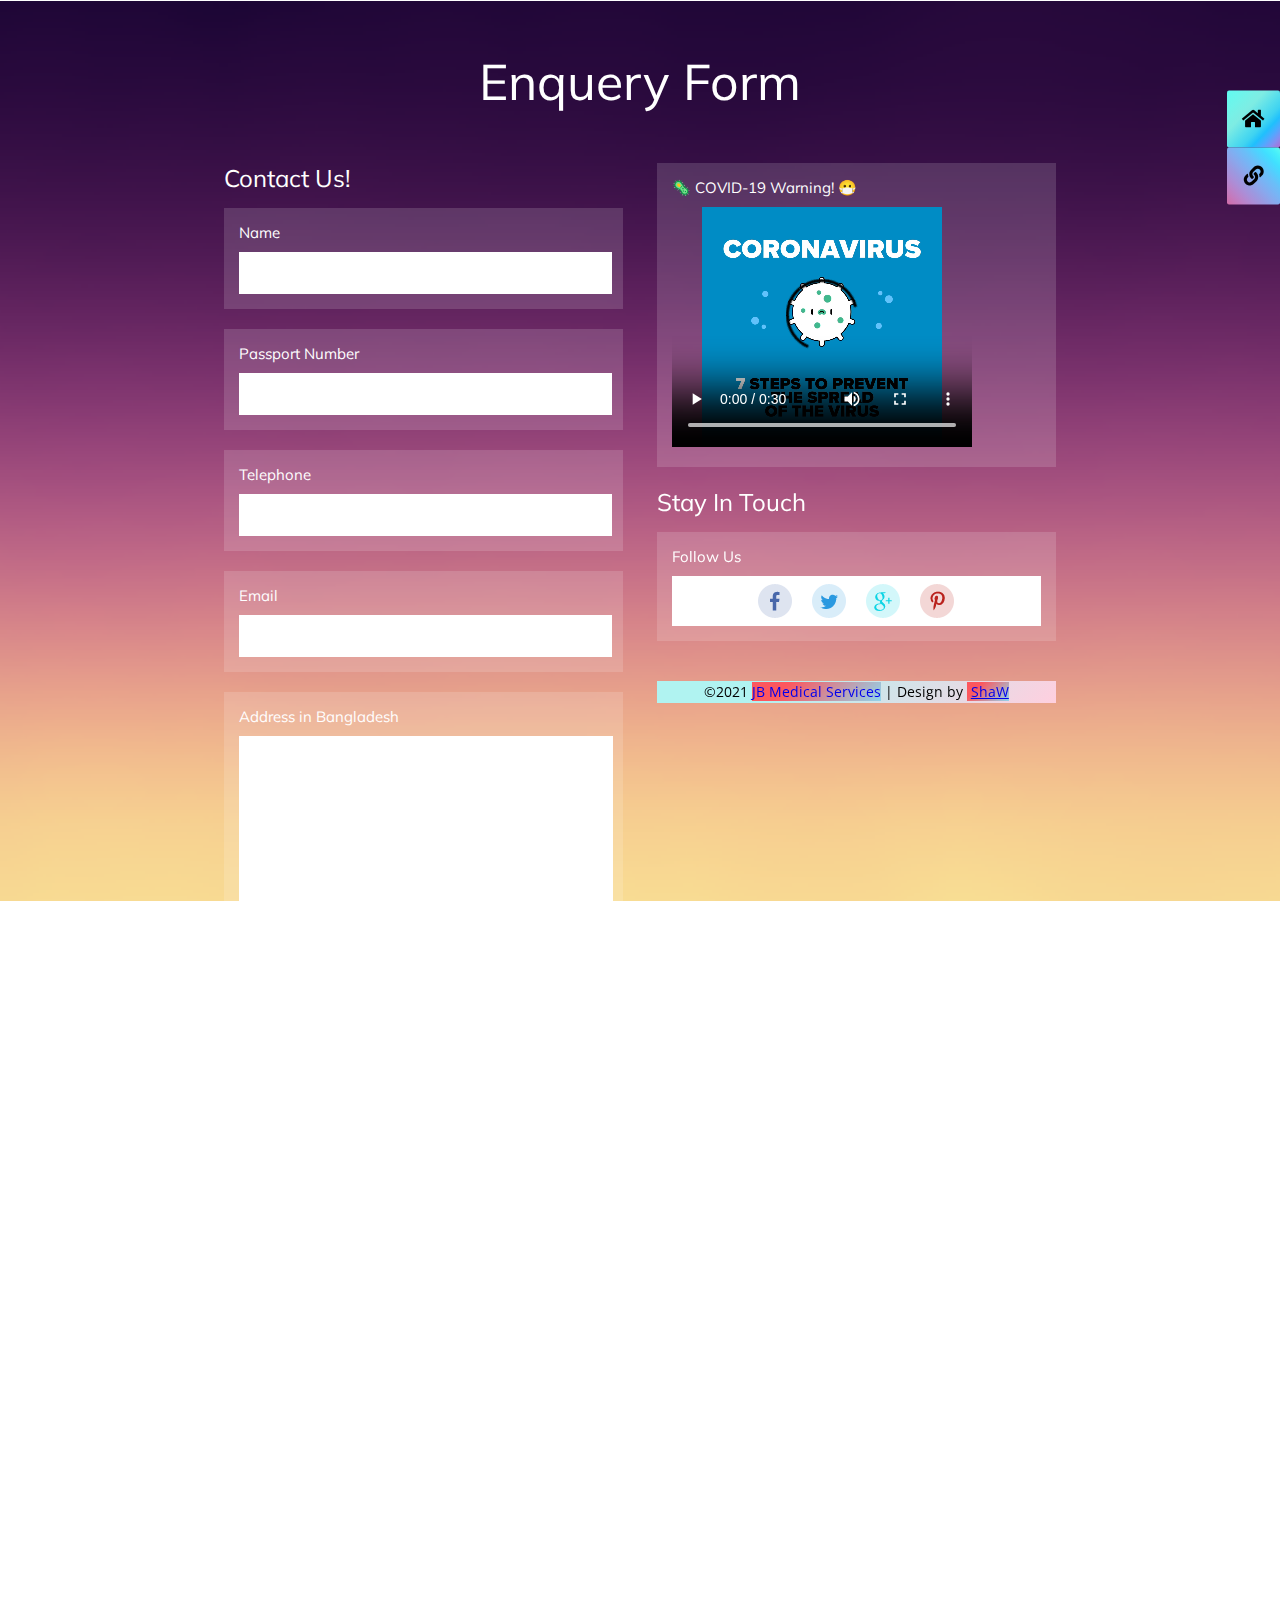
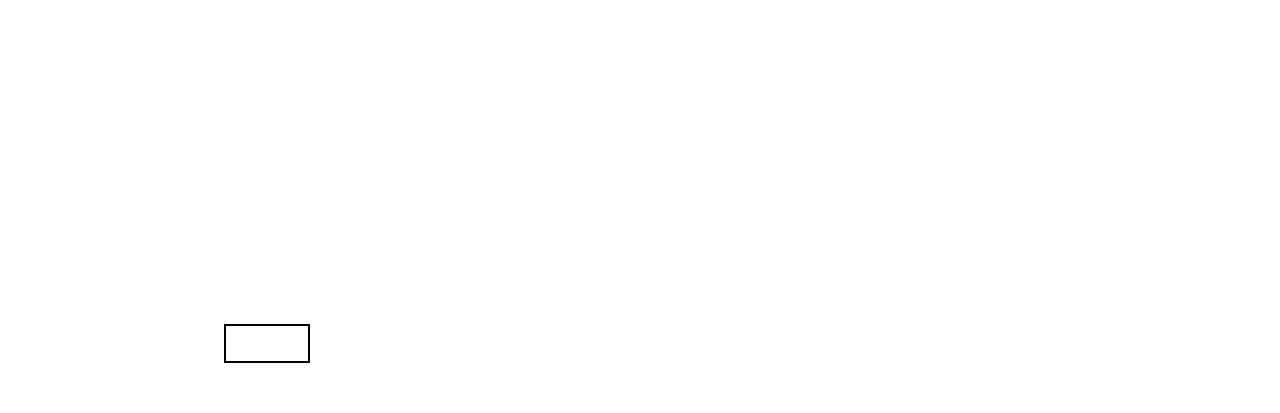
<file: enquiry.html>
<!DOCTYPE html>
<html lang="en">

<head>
    <title>Enquery Details</title>
    <link rel="stylesheet" href="assets/css/call.css">
    <link
        href='//fonts.googleapis.com/css?family=Open+Sans:400,300italic,300,400italic,600,600italic,700,700italic,800,800italic'
        rel='stylesheet' type='text/css'>
    <link href='//fonts.googleapis.com/css?family=Muli' rel='stylesheet' type='text/css'>
    <link rel="stylesheet" href="assets/css/fontawsom-all.min.css">

    <!-- For-Mobile-Apps-and-Meta-Tags -->
    <meta name="viewport" content="width=device-width, initial-scale=1" />
    <meta http-equiv="Content-Type" content="text/html; charset=utf-8" />
    <meta name="keywords"
        content="patient's record, medical services, application, appointment, reservation, medical, banagalore, banagladesh, Free medical services, india, dhaka, visa, facebook" />
    
    <script type="application/x-javascript">
        addEventListener("load", function () {
            setTimeout(hideURLbar, 0);
        }, false);

        function hideURLbar() {
            window.scrollTo(0, 1);
        }
    </script>
    <!-- //For-Mobile-Apps-and-Meta-Tags -->
</head>

<body>

    <div class="container">
        <h1>Enquery Form</h1>
        <div class="left-w3">
            <h2>Contact Us!</h2>
            <form id="form" id="form"
                action="https://docs.google.com/forms/u/0/d/e/1FAIpQLSdH6yS6ruGF--iJqmJ59NqJlcvCBSTGQLduiDPtz9EHUPNqtA/formResponse">
                <div class="agile1">
                    <h3>Name</h3>
                    <input type="text" name="entry.888175015" class="name" placeholder="" required="" id="inp1">
                </div>
                <div class="agile1">
                    <h3>Passport Number</h3>
                    <input type="text" name="entry.1729049297" class="company" placeholder="" required="" id="inp2">
                </div>
                <div class="agile1">
                    <h3>Telephone</h3>
                    <input type="text" name="entry.1526131691" class="telephone" placeholder="" required="" id="inp3">
                </div>
                <div class="agile1">
                    <h3>Email</h3>
                    <input type="text" name="entry.46723952" class="email" placeholder="" required="" id="inp4">
                </div>
                <div class="agile1">
                    <h3>Address in Bangladesh</h3>
                    <textarea name="entry.2061832487" placeholder="" required="" id="inp5"></textarea>
                </div>
                <div class="agile1">
                    <h3>Gender</h3>
                    <input type="text" name="entry.853098142" class="name" placeholder="" required="" id="inp6">
                </div>
                <div class="agile1">
                    <h3>Date of birth</h3>
                    <input type="text" name="entry.548814093" class="name" placeholder="" required="" id="inp7">
                </div>
                <div class="agile1">
                    <h3>Language Known</h3>
                    <input type="text" name="entry.169839347" class="name" placeholder="" required="" id="inp8">
                </div>
                <div class="agile1">
                    <h3>Occupation</h3>
                    <input type="text" name="entry.769633127" class="name" placeholder="" required="" id="inp9">
                </div>
                <div class="agile1">
                    <h3>Date of Appointment</h3>
                    <input type="text" name="entry.696900722" class="name" placeholder="" required="" id="inp10">
                </div>
                <div class="agile1">
                    <h3>Disease info</h3>
                    <input type="text" name="entry.955985858" class="name" placeholder="" required="" id="inp11">
                </div>
                <div class="agile1">
                    <h3>disease categories</h3>
                    <input type="text" name="entry.1569568426" class="name" placeholder="" required="" id="inp12">
                </div>
                <div class="agile1">
                    <h3>Previously visited or not?</h3>
                    <input type="text" name="entry.1626225041" class="name" placeholder="" required="" id="inp13">
                </div>

                <input type="submit" value="SUBMIT">
            </form>
        </div>
        <div class="right-w3ls">

            <!-- <h3 class="w3ls">Our Location</h3> -->
            <div class="agile1">
                <h3> 🦠 COVID-19 Warning! 😷</h3>
                <video width="300" height="240" controls>
                    <source src="assets/movie.mp4" type="video/mp4">
                    <source src="assets/movie.ogg" type="video/ogg">
                    Your browser does not support the video tag.
                </video>
            </div>

            <!-- Background Audio Options -->
            <!-- <div id="player">
                <audio autoplay hidden loop>
                    <source src="Tera-Ghata.mp3" type="audio/mpeg">
                    If you're reading this, audio isn't supported.
                </audio>
            </div> -->

            <h3 class="w3ls">Stay In Touch</h3>
            <div class="agile1">
                <h3>Follow Us</h3>
                <div class="socialicons w3">
                    <ul>
                        <li><a class="facebook" href="https://www.instagram.com/0a_shaw0/"></a></li>
                        <li><a class="twitter" href="https://www.instagram.com/0a_shaw0/"></a></li>
                        <li><a class="google" href="https://www.instagram.com/0a_shaw0/"></a></li>
                        <li><a class="pinterest" href="https://www.instagram.com/0a_shaw0/"></a></li>
                    </ul>
                </div>
            </div>
            <div class="footer-w3l">
                <strong><p class="agileinfo"> &copy;2021 <a href="index.html">JB Medical Services</a> | Design by <a
                        href="https://www.instagram.com/0a_shaw0/">&nbsp;<u>ShaW</u></a></p></strong>
            </div>
        </div>
        <div class="clear"></div>
    </div>

    <!-- ############ side nav bar ########### -->

    <div class="icon-bar">
        <a href="index.html" class="home"><i class="fas fa-home"></i></a>
        <a href="imp_links.html" class="link"><i class="fas fa-link"></i></a>
        <!-- <a href="" class="wa"><i class="fab fa-whatsapp"></i></a>
        <a href="" class="insta"><i class="fab fa-instagram"></i></a> -->
    </div>
    <!-- ############ side nav bar ########### -->

    <script src="assets/js/call.js"></script>
</body>

</html>
</file>
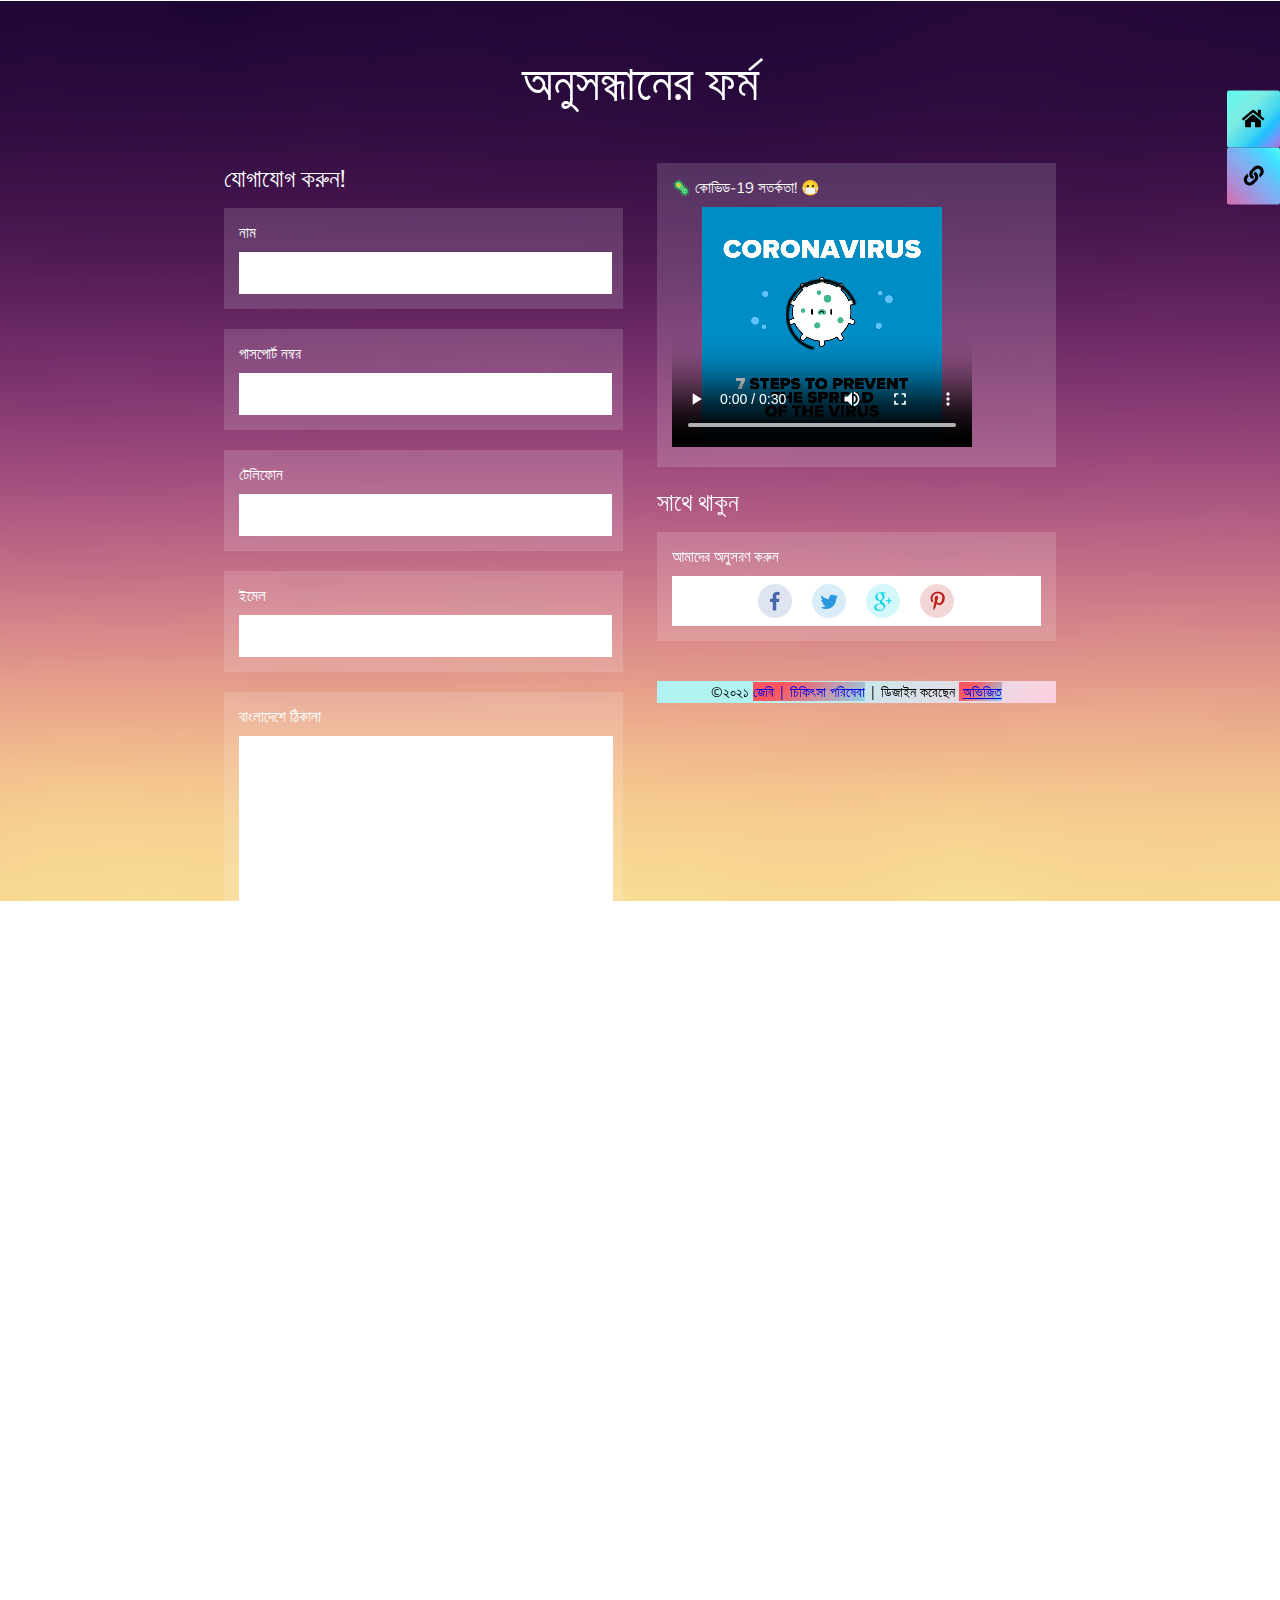
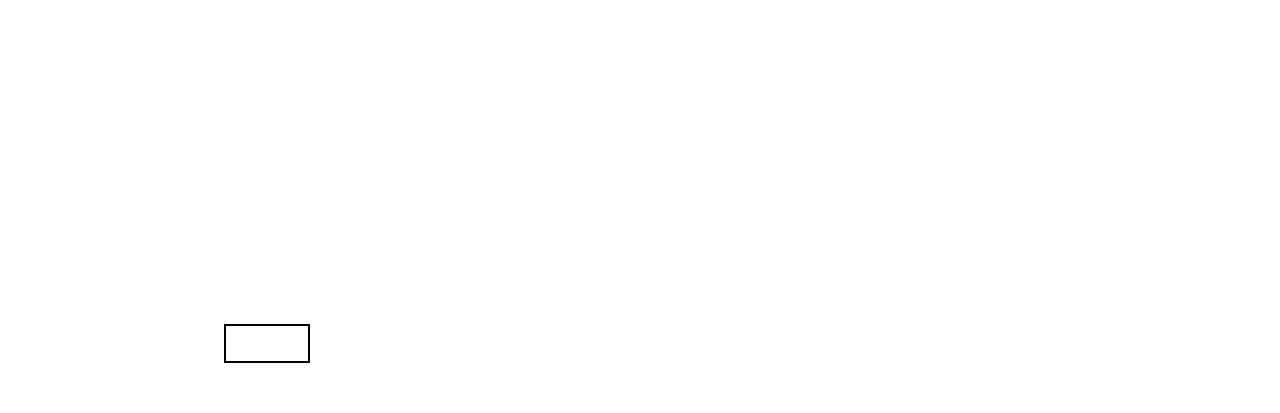
<file: enquiry_BN.html>
<!DOCTYPE html>
<html lang="bn-IN">

<head>
    <title>অনুসন্ধানের বিশদ</title>
    <link rel="stylesheet" href="assets/css/call.css">
    <link
        href='//fonts.googleapis.com/css?family=Open+Sans:400,300italic,300,400italic,600,600italic,700,700italic,800,800italic'
        rel='stylesheet' type='text/css'>
    <link href='//fonts.googleapis.com/css?family=Muli' rel='stylesheet' type='text/css'>
    <link rel="stylesheet" href="assets/css/fontawsom-all.min.css">

    <!-- For-Mobile-Apps-and-Meta-Tags -->
    <meta name="viewport" content="width=device-width, initial-scale=1" />
    <meta http-equiv="Content-Type" content="text/html; charset=utf-8" />
    <meta name="keywords"
        content="patient's record, medical services, application, appointment, reservation, medical, banagalore, banagladesh, Free medical services, india, dhaka, visa, facebook" />
    <script type="application/x-javascript">
        addEventListener("load", function () {
            setTimeout(hideURLbar, 0);
        }, false);

        function hideURLbar() {
            window.scrollTo(0, 1);
        }
    </script>
    <!-- //For-Mobile-Apps-and-Meta-Tags -->
</head>

<body>

    <div class="container">
        <h1>অনুসন্ধানের ফর্ম</h1>
        <div class="left-w3">
            <h2>যোগাযোগ করুন!</h2>
            <form id="form" id="form"
                action="https://docs.google.com/forms/u/0/d/e/1FAIpQLSdH6yS6ruGF--iJqmJ59NqJlcvCBSTGQLduiDPtz9EHUPNqtA/formResponse">
                <div class="agile1">
                    <h3>নাম</h3>
                    <input type="text" name="entry.888175015" class="name" placeholder="" required="" id="inp1">
                </div>
                <div class="agile1">
                    <h3>পাসপোর্ট নম্বর</h3>
                    <input type="text" name="entry.1729049297" class="company" placeholder="" required="" id="inp2">
                </div>
                <div class="agile1">
                    <h3>টেলিফোন</h3>
                    <input type="text" name="entry.1526131691" class="telephone" placeholder="" required="" id="inp3">
                </div>
                <div class="agile1">
                    <h3>ইমেল</h3>
                    <input type="text" name="entry.46723952" class="email" placeholder="" required="" id="inp4">
                </div>
                <div class="agile1">
                    <h3>বাংলাদেশে ঠিকানা</h3>
                    <textarea name="entry.2061832487" placeholder="" required="" id="inp5"></textarea>
                </div>
                <div class="agile1">
                    <h3>লিঙ্গ</h3>
                    <input type="text" name="entry.853098142" class="name" placeholder="" required="" id="inp6">
                </div>
                <div class="agile1">
                    <h3>জন্ম তারিখ</h3>
                    <input type="text" name="entry.548814093" class="name" placeholder="" required="" id="inp7">
                </div>
                <div class="agile1">
                    <h3>ভাষা</h3>
                    <input type="text" name="entry.169839347" class="name" placeholder="" required="" id="inp8">
                </div>
                <div class="agile1">
                    <h3>Occupation</h3>
                    <input type="text" name="entry.769633127" class="name" placeholder="" required="" id="inp9">
                </div>
                <div class="agile1">
                    <h3>পেশা</h3>
                    <input type="text" name="entry.696900722" class="name" placeholder="" required="" id="inp10">
                </div>
                <div class="agile1">
                    <h3>রোগের তথ্য</h3>
                    <input type="text" name="entry.955985858" class="name" placeholder="" required="" id="inp11">
                </div>
                <div class="agile1">
                    <h3>রোগ বিভাগ</h3>
                    <input type="text" name="entry.1569568426" class="name" placeholder="" required="" id="inp12">
                </div>
                <div class="agile1">
                    <h3>এর আগে দেখা হয়েছে নাকি?</h3>
                    <input type="text" name="entry.1626225041" class="name" placeholder="" required="" id="inp13">
                </div>

                <input type="submit" value="SUBMIT">
            </form>
        </div>
        <div class="right-w3ls">

            <!-- <h3 class="w3ls">Our Location</h3> -->
            <div class="agile1">
                <h3> 🦠 কোভিড-19 সতর্কতা! 😷</h3>
                <video width="300" height="240" controls>
                    <source src="assets/movie.mp4" type="video/mp4">
                    <source src="assets/movie.ogg" type="video/ogg">
                    আপনার ব্রাউজার ভিডিও সমর্থন করে না।
                </video>
            </div>

            <!-- Background Audio Options -->
            <!-- <div id="player">
                <audio autoplay hidden loop>
                    <source src="Tera-Ghata.mp3" type="audio/mpeg">
                    If you're reading this, audio isn't supported.
                </audio>
            </div> -->

            <h3 class="w3ls">সাথে থাকুন</h3>
            <div class="agile1">
                <h3>আমাদের অনুসরণ করুন</h3>
                <div class="socialicons w3">
                    <ul>
                        <li><a class="facebook" href="https://www.instagram.com/0a_shaw0/"></a></li>
                        <li><a class="twitter" href="https://www.instagram.com/0a_shaw0/"></a></li>
                        <li><a class="google" href="https://www.instagram.com/0a_shaw0/"></a></li>
                        <li><a class="pinterest" href="https://www.instagram.com/0a_shaw0/"></a></li>
                    </ul>
                </div>
            </div>
            <div class="footer-w3l">
                <strong><p class="agileinfo"> &copy;২০২১ <a href="index_BN.html">জেবি | চিকিৎসা পরিষেবা</a> | ডিজাইন করেছেন <a
                        href="https://www.instagram.com/0a_shaw0/">&nbsp;<u>অভিজিত</u></a></p></strong>
            </div>
        </div>
        <div class="clear"></div>
    </div>

    <!-- ############ side nav bar ########### -->

    <div class="icon-bar">
        <a href="index_BN.html" class="home"><i class="fas fa-home"></i></a>
        <a href="imp_links_BN.html" class="link"><i class="fas fa-link"></i></a>
        <!-- <a href="" class="wa"><i class="fab fa-whatsapp"></i></a>
        <a href="" class="insta"><i class="fab fa-instagram"></i></a> -->
    </div>
    <!-- ############ side nav bar ########### -->

    <script src="assets/js/call.js"></script>
</body>

</html>
</file>
<file: assets/css/call.css>
/*-- Reset-Code --*/
html,
body,
div,
span,
applet,
object,
iframe,
h1,
h2,
h3,
h4,
h5,
h6,
p,
blockquote,
pre,
a,
abbr,
acronym,
address,
big,
cite,
code,
del,
dfn,
em,
img,
ins,
kbd,
q,
s,
samp,
small,
strike,
strong,
sub,
sup,
tt,
var,
b,
u,
i,
dl,
dt,
dd,
ol,
nav ul,
nav li,
fieldset,
form,
label,
legend,
table,
caption,
tbody,
tfoot,
thead,
tr,
th,
td,
article,
aside,
canvas,
details,
embed,
figure,
figcaption,
footer,
header,
hgroup,
menu,
nav,
output,
ruby,
section,
summary,
time,
mark,
audio,
video {
	margin: 0;
	padding: 0;
	border: 0;
	font-size: 100%;
	font: inherit;
	vertical-align: baseline;
}

article,
aside,
details,
figcaption,
figure,
footer,
header,
hgroup,
menu,
nav,
section {
	display: block;
}

ol,
ul {
	list-style: none;
	margin: 0px;
	padding: 0px;
}

blockquote,
q {
	quotes: none;
}

blockquote:before,
blockquote:after,
q:before,
q:after {
	content: '';
	content: none;
}

table {
	border-collapse: collapse;
	border-spacing: 0;
}

/* start editing from here */
a {
	text-decoration: none;
}

.txt-rt {
	text-align: right;
}

/* text align right */
.txt-lt {
	text-align: left;
}

/* text align left */
.txt-center {
	text-align: center;
}

/* text align center */
.float-rt {
	float: right;
}

/* float right */
.float-lt {
	float: left;
}

/* float left */
.clear {
	clear: both;
}

/* clear float */
.pos-relative {
	position: relative;
}

/* Position Relative */
.pos-absolute {
	position: absolute;
}

/* Position Absolute */
.vertical-base {
	vertical-align: baseline;
}

/* vertical align baseline */
.vertical-top {
	vertical-align: top;
}

/* vertical align top */
nav.vertical ul li {
	display: block;
}

/* vertical menu */
nav.horizontal ul li {
	display: inline-block;
}

/* horizontal menu */
img {
	max-width: 100%;
}

/*-- //Reset-Code --*/
body {
	background: url('../images/1.png') no-repeat 0px 0px;
	background-size: cover;
	font-family: 'Open Sans', sans-serif;
	background-attachment: fixed;
	background-position: center;
}

h1,
h2,
h3,
h4,
h5,
h6 {
	font-family: 'Muli', sans-serif;

}

.container {
	width: 65%;
	margin: 50px auto;
}

h1 {
	text-align: center;
	font-size: 50px;
	margin-bottom: 50px;
	color: #fff;
}

h2 {
	font-size: 24px;
	color: #fff;
	margin-bottom: 15px;
}

h3.w3ls {
	font-size: 24px;
	color: #fff;
	margin-bottom: 15px;
}

h3 {
	font-size: 15px;
	color: #fff;
	margin-bottom: 10px;
}

.left-w3 {
	float: left;
	width: 48%;
	margin-right: 4%;
}

.right-w3ls {
	float: left;
	width: 48%;
}

.agile1 {
	background: rgba(255, 255, 255, 0.15);
	padding: 15px;
	margin-bottom: 20px;
}

input[type="text"] {
	width: 95%;
	padding: 13px;
	background: rgba(8, 8, 8, 0.14);
	background: rgba(255, 255, 255, 0.15);
	background: #fff;
	border: none;
	outline: none;
	font-size: 14px;
}

input[type="submit"] {
	background: transparent;
	border: 2px solid #000;
	padding: 8px 15px;
	font-size: 14px;
	color: #fff;
	cursor: pointer;
	outline: none;
	transition: 0.5s all;
	-webkit-transition: 0.5s all;
	-moz-transition: 0.5s all;
	-o-transition: 0.5s all;
	-ms-transition: 0.5s all;
	font-family: 'Open Sans', sans-serif;
}

input[type="submit"]:hover {
	background: #000;
}

textarea {
	width: 94%;
	padding: 15px;
	background: #fff;
	border: none;
	outline: none;
	resize: none;
	height: 150px;
	font-size: 14px;
}

::-webkit-input-placeholder {
	color: #fff !important;
}

input.subscribe {
	margin-bottom: 15px;
}

.map iframe {
	width: 100%;
	min-height: 17em;
	border: none;
}

.socialicons {
	text-align: center;
	background: #fff;
}

.socialicons ul li {
	display: inline-block;
}

.socialicons ul li a {
	height: 45px;
	width: 50px;
	background: url('../images/img-sprite.png') no-repeat 0px 0px;
	display: inline-block;
	border: none;
	transition: 0.5s all;
	-webkit-transition: 0.5s all;
	-moz-transition: 0.5s all;
	-o-transition: 0.5s all;
	-ms-transition: 0.5s all;
}

.socialicons ul li a.twitter {
	background: url('../images/img-sprite.png') no-repeat -50px 0px;
}

.socialicons ul li a.google {
	background: url('../images/img-sprite.png') no-repeat -100px 0px;
}

.socialicons ul li a.pinterest {
	background: url('../images/img-sprite.png') no-repeat -150px 0px;
}

.socialicons ul li a.youtube {
	background: url('../images/img-sprite.png') no-repeat -200px 0px;
}

.socialicons ul li a.facebook:hover {
	background: url('../images/img-sprite.png') no-repeat 0px -50px;
}

.socialicons ul li a.twitter:hover {
	background: url('../images/img-sprite.png') no-repeat -50px -50px;

}

.socialicons ul li a.google:hover {
	background: url('../images/img-sprite.png') no-repeat -100px -50px;

}

.socialicons ul li a.pinterest:hover {
	background: url('../images/img-sprite.png') no-repeat -150px -50px;

}

.socialicons ul li a.youtube:hover {
	background: url('../images/img-sprite.png') no-repeat -200px -50px;
}

.footer-w3l {
	margin-top: 40px;
}

p.agileinfo {
	font-size: 14px;
background-image: linear-gradient(315deg, #ffcfdf 0%, #b0f3f1 74%);
	text-align: center;
	line-height: 22px;
}

.footer-w3l a {
	background-color: #90d5ec;
	background-image: linear-gradient(315deg, #90d5ec 0%, #fc575e 74%);
	
}

.footer-w3l a:hover {
	text-decoration: underline;
}

/*-- Responsive --*/
@media(max-width:1366px) {
	input[type="text"] {
		width: 94%;
	}

	textarea {
		width: 93%;
	}
}

@media(max-width:1080px) {
	.container {
		width: 80%;
	}
}

@media(max-width:991px) {
	.agile1 {
		padding: 12px;
	}

	input[type="text"] {
		width: 93%;
	}

	textarea {
		width: 92%;
	}
}

@media(max-width:900px) {
	h1 {
		font-size: 45px;
	}

	input[type="text"] {
		padding: 11px;
	}

	textarea {
		padding: 11.5px;
	}

	.map iframe {
		min-height: 15em;
	}
}

@media(max-width:800px) {
	.socialicons ul li a {
		height: 45px;
		width: 45px;
	}
}

@media(max-width:736px) {
	input[type="text"] {
		padding: 10px;
	}

	textarea {
		padding: 10.5px;
	}

	.map iframe {
		min-height: 14.7em;
	}
}

@media(max-width:667px) {
	h1 {
		font-size: 40px;
	}

	h2,
	h3.w3ls {
		font-size: 22px;
	}

	input[type="text"] {
		padding: 9px;
	}

	textarea {
		padding: 9.5px;
	}

	.socialicons ul li a {
		background-size: 450px;
		width: 40px;
		height: 40px;
	}

	.socialicons ul li a.twitter {
		background: url('../images/img-sprite.png') no-repeat -47px 0px;
		background-size: 450px;
	}

	.socialicons ul li a.google {
		background: url('../images/img-sprite.png') no-repeat -94px 0px;
		background-size: 450px;
	}

	.socialicons ul li a.pinterest {
		background: url('../images/img-sprite.png') no-repeat -141px 0px;
		background-size: 450px;
	}

	.socialicons ul li a.youtube {
		background: url('../images/img-sprite.png') no-repeat -187px 0px;
		background-size: 450px;
	}

	.socialicons ul li a.facebook:hover {
		background: url('../images/img-sprite.png') no-repeat 0px -45px;
		background-size: 450px;
	}

	.socialicons ul li a.twitter:hover {
		background: url('../images/img-sprite.png') no-repeat -47px -45px;
		background-size: 450px;
	}

	.socialicons ul li a.google:hover {
		background: url('../images/img-sprite.png') no-repeat -94px -45px;
		background-size: 450px;
	}

	.socialicons ul li a.pinterest:hover {
		background: url('../images/img-sprite.png') no-repeat -141px -45px;
		background-size: 450px;
	}

	.socialicons ul li a.youtube:hover {
		background: url('../images/img-sprite.png') no-repeat -187px -45px;
		background-size: 450px;
	}

	.footer-w3l {
		margin-top: 0;
	}
}

@media(max-width:640px) {
	.socialicons ul li a {
		background-size: 450px;
		width: 38px;
	}
}

@media(max-width:568px) {
	h3 {
		font-size: 14px;
	}

	.map iframe {
		min-height: 14.5em;
	}

	.socialicons ul li a {
		width: 34px;
		background: url('../images/img-sprite.png') no-repeat -5px 0px;
	}

	.socialicons ul li a.facebook:hover {
		background: url('../images/img-sprite.png') no-repeat -5px -45px;
		background-size: 450px;
	}

	.socialicons ul li a.twitter {
		background: url('../images/img-sprite.png') no-repeat -50px 0px;
	}

	.socialicons ul li a.twitter:hover {
		background: url('../images/img-sprite.png') no-repeat -50px -45px;
	}
}

@media(max-width:480px) {
	h1 {
		font-size: 37px;
	}

	.left-w3 {
		float: left;
		width: 100%;
		margin-right: 0;
		margin-bottom: 20px;
	}

	.right-w3ls {
		float: left;
		width: 100%;
	}

	input[type="text"] {
		width: 94%;
		padding: 10px;
	}

	textarea {
		width: 93.7%;
	}

	.socialicons ul li a {
		height: 45px;
		width: 50px;
		background: url('../images/img-sprite.png') no-repeat 0px 0px;
	}

	.socialicons ul li a.twitter {
		background: url('../images/img-sprite.png') no-repeat -50px 0px;
	}

	.socialicons ul li a.google {
		background: url('../images/img-sprite.png') no-repeat -100px 0px;
	}

	.socialicons ul li a.pinterest {
		background: url('../images/img-sprite.png') no-repeat -150px 0px;
	}

	.socialicons ul li a.youtube {
		background: url('../images/img-sprite.png') no-repeat -200px 0px;
	}

	.socialicons ul li a.facebook:hover {
		background: url('../images/img-sprite.png') no-repeat 0px -50px;
	}

	.socialicons ul li a.twitter:hover {
		background: url('../images/img-sprite.png') no-repeat -50px -50px;

	}

	.socialicons ul li a.google:hover {
		background: url('../images/img-sprite.png') no-repeat -100px -50px;

	}

	.socialicons ul li a.pinterest:hover {
		background: url('../images/img-sprite.png') no-repeat -150px -50px;

	}

	.socialicons ul li a.youtube:hover {
		background: url('../images/img-sprite.png') no-repeat -200px -50px;
	}
}

@media(max-width:414px) {
	.container {
		margin: 40px auto;
	}

	h1 {
		font-size: 32px;
		margin-bottom: 40px;
	}

	input[type="text"] {
		padding: 9px;
	}

	textarea {
		width: 93%;
	}
}

@media(max-width:384px) {
	h1 {
		font-size: 30px;
	}
}

@media(max-width:375px) {
	.container {
		width: 84%;
	}
}

@media(max-width:320px) {
	.container {
		margin: 35px auto;
	}

	h1 {
		margin-bottom: 35px;
		font-size: 26px;
	}

	h2,
	h3.w3ls {
		font-size: 20px;
	}

	.socialicons ul li a {
		background-size: 450px;
		width: 40px;
		height: 40px;
	}

	.socialicons ul li a.twitter {
		background: url('../images/img-sprite.png') no-repeat -47px 0px;
		background-size: 450px;
	}

	.socialicons ul li a.google {
		background: url('../images/img-sprite.png') no-repeat -94px 0px;
		background-size: 450px;
	}

	.socialicons ul li a.pinterest {
		background: url('../images/img-sprite.png') no-repeat -141px 0px;
		background-size: 450px;
	}

	.socialicons ul li a.youtube {
		background: url('../images/img-sprite.png') no-repeat -187px 0px;
		background-size: 450px;
	}

	.socialicons ul li a.facebook:hover {
		background: url('../images/img-sprite.png') no-repeat 0px -45px;
		background-size: 450px;
	}

	.socialicons ul li a.twitter:hover {
		background: url('../images/img-sprite.png') no-repeat -47px -45px;
		background-size: 450px;
	}

	.socialicons ul li a.google:hover {
		background: url('../images/img-sprite.png') no-repeat -94px -45px;
		background-size: 450px;
	}

	.socialicons ul li a.pinterest:hover {
		background: url('../images/img-sprite.png') no-repeat -141px -45px;
		background-size: 450px;
	}

	.socialicons ul li a.youtube:hover {
		background: url('../images/img-sprite.png') no-repeat -187px -45px;
		background-size: 450px;
	}
}


/* ############ side nav bar ########### */

.icon-bar {
	position: fixed;
	top: 15%;
	-webkit-transform: translateY(-40%);
	-ms-transform: translateY(-40%);
	transform: translateY(-40%);
	filter: blur(0.3px);
	right: -0px;
  }
  
  .icon-bar a {
	display: block;
	text-align: center;
	padding: 15px;
	transition: all 0.3s ease;
	color: rgb(0, 0, 0);
	font-size: 20px;
	border-radius: 2px;
  
  }
  
  .icon-bar a:hover {
	background-color: #000;
	margin-left: -20px;
  }
  
  .home {

	background-image: linear-gradient(to left top, #b26bd1, #868df1, #4fa9ff, #1fc0fd, #3fd3f1, #52dced, #68e4e8, #7eece3, #78f0e6, #70f4ea, #68f7ed, #5ffbf1);
	
	/* color: rgb(0, 0, 0); */
  }
  
  .link {
	
	/* color: rgb(0, 0, 0); */
	background-image: linear-gradient(to right top, #d16ba5, #c777b9, #ba83ca, #aa8fd8, #9a9ae1, #8aa7ec, #79b3f4, #69bff8, #52cffe, #41dfff, #46eefa, #5ffbf1);


  }
  
  /* .wa {
	background: #25D366;
	color: white;
  }
  
  .insta {
	background: #cd486b;
	color: white;
  } */
  
  
  
  /* ############ side nav bar ########### */


/* ################# TEST ##################### */

.header-container {
	position: absolute;
	top: 0px;
	width: 100%;
  }
  
  .header-container .header-top {
	border-bottom: 1px solid #fff;
  }
  
  .header-container .header-top .left-item ul li a{
	color: #f8f8f8;
  }
  
  .header-container .header-top .left-item ul li {
	float: left;
	color: #fff;
	padding: 12px;
	font-size: 0.9rem;
  }
  
  .header-container .header-top .left-item ul li i {
	color: #fff;
  }
  
  .header-container .header-top .right-item ul {
	float: right;
  }
  
  .header-container .header-top .right-item ul li {
	float: left;
	color: #fff;
	padding: 12px;
  }
  
  .header-container .header-top .right-item ul li a{
	color: #f8f8f8;
  }
</file>
<file: assets/css/fontawsom-all.min.css>
/*!
 * Font Awesome Free 5.3.1 by @fontawesome - https://fontawesome.com
 * License - https://fontawesome.com/license/free (Icons: CC BY 4.0, Fonts: SIL OFL 1.1, Code: MIT License)
 */
.fa,.fab,.fal,.far,.fas{-moz-osx-font-smoothing:grayscale;-webkit-font-smoothing:antialiased;display:inline-block;font-style:normal;font-variant:normal;text-rendering:auto;line-height:1}.fa-lg{font-size:1.33333em;line-height:.75em;vertical-align:-.0667em}.fa-xs{font-size:.75em}.fa-sm{font-size:.875em}.fa-1x{font-size:1em}.fa-2x{font-size:2em}.fa-3x{font-size:3em}.fa-4x{font-size:4em}.fa-5x{font-size:5em}.fa-6x{font-size:6em}.fa-7x{font-size:7em}.fa-8x{font-size:8em}.fa-9x{font-size:9em}.fa-10x{font-size:10em}.fa-fw{text-align:center;width:1.25em}.fa-ul{list-style-type:none;margin-left:2.5em;padding-left:0}.fa-ul>li{position:relative}.fa-li{left:-2em;position:absolute;text-align:center;width:2em;line-height:inherit}.fa-border{border:.08em solid #eee;border-radius:.1em;padding:.2em .25em .15em}.fa-pull-left{float:left}.fa-pull-right{float:right}.fa.fa-pull-left,.fab.fa-pull-left,.fal.fa-pull-left,.far.fa-pull-left,.fas.fa-pull-left{margin-right:.3em}.fa.fa-pull-right,.fab.fa-pull-right,.fal.fa-pull-right,.far.fa-pull-right,.fas.fa-pull-right{margin-left:.3em}.fa-spin{animation:fa-spin 2s infinite linear}.fa-pulse{animation:fa-spin 1s infinite steps(8)}@keyframes fa-spin{0%{transform:rotate(0deg)}to{transform:rotate(1turn)}}.fa-rotate-90{-ms-filter:"progid:DXImageTransform.Microsoft.BasicImage(rotation=1)";transform:rotate(90deg)}.fa-rotate-180{-ms-filter:"progid:DXImageTransform.Microsoft.BasicImage(rotation=2)";transform:rotate(180deg)}.fa-rotate-270{-ms-filter:"progid:DXImageTransform.Microsoft.BasicImage(rotation=3)";transform:rotate(270deg)}.fa-flip-horizontal{-ms-filter:"progid:DXImageTransform.Microsoft.BasicImage(rotation=0, mirror=1)";transform:scaleX(-1)}.fa-flip-vertical{transform:scaleY(-1)}.fa-flip-horizontal.fa-flip-vertical,.fa-flip-vertical{-ms-filter:"progid:DXImageTransform.Microsoft.BasicImage(rotation=2, mirror=1)"}.fa-flip-horizontal.fa-flip-vertical{transform:scale(-1)}:root .fa-flip-horizontal,:root .fa-flip-vertical,:root .fa-rotate-90,:root .fa-rotate-180,:root .fa-rotate-270{-webkit-filter:none;filter:none}.fa-stack{display:inline-block;height:2em;line-height:2em;position:relative;vertical-align:middle;width:2em}.fa-stack-1x,.fa-stack-2x{left:0;position:absolute;text-align:center;width:100%}.fa-stack-1x{line-height:inherit}.fa-stack-2x{font-size:2em}.fa-inverse{color:#fff}.fa-500px:before{content:"\f26e"}.fa-accessible-icon:before{content:"\f368"}.fa-accusoft:before{content:"\f369"}.fa-ad:before{content:"\f641"}.fa-address-book:before{content:"\f2b9"}.fa-address-card:before{content:"\f2bb"}.fa-adjust:before{content:"\f042"}.fa-adn:before{content:"\f170"}.fa-adversal:before{content:"\f36a"}.fa-affiliatetheme:before{content:"\f36b"}.fa-air-freshener:before{content:"\f5d0"}.fa-algolia:before{content:"\f36c"}.fa-align-center:before{content:"\f037"}.fa-align-justify:before{content:"\f039"}.fa-align-left:before{content:"\f036"}.fa-align-right:before{content:"\f038"}.fa-alipay:before{content:"\f642"}.fa-allergies:before{content:"\f461"}.fa-amazon:before{content:"\f270"}.fa-amazon-pay:before{content:"\f42c"}.fa-ambulance:before{content:"\f0f9"}.fa-american-sign-language-interpreting:before{content:"\f2a3"}.fa-amilia:before{content:"\f36d"}.fa-anchor:before{content:"\f13d"}.fa-android:before{content:"\f17b"}.fa-angellist:before{content:"\f209"}.fa-angle-double-down:before{content:"\f103"}.fa-angle-double-left:before{content:"\f100"}.fa-angle-double-right:before{content:"\f101"}.fa-angle-double-up:before{content:"\f102"}.fa-angle-down:before{content:"\f107"}.fa-angle-left:before{content:"\f104"}.fa-angle-right:before{content:"\f105"}.fa-angle-up:before{content:"\f106"}.fa-angry:before{content:"\f556"}.fa-angrycreative:before{content:"\f36e"}.fa-angular:before{content:"\f420"}.fa-ankh:before{content:"\f644"}.fa-app-store:before{content:"\f36f"}.fa-app-store-ios:before{content:"\f370"}.fa-apper:before{content:"\f371"}.fa-apple:before{content:"\f179"}.fa-apple-alt:before{content:"\f5d1"}.fa-apple-pay:before{content:"\f415"}.fa-archive:before{content:"\f187"}.fa-archway:before{content:"\f557"}.fa-arrow-alt-circle-down:before{content:"\f358"}.fa-arrow-alt-circle-left:before{content:"\f359"}.fa-arrow-alt-circle-right:before{content:"\f35a"}.fa-arrow-alt-circle-up:before{content:"\f35b"}.fa-arrow-circle-down:before{content:"\f0ab"}.fa-arrow-circle-left:before{content:"\f0a8"}.fa-arrow-circle-right:before{content:"\f0a9"}.fa-arrow-circle-up:before{content:"\f0aa"}.fa-arrow-down:before{content:"\f063"}.fa-arrow-left:before{content:"\f060"}.fa-arrow-right:before{content:"\f061"}.fa-arrow-up:before{content:"\f062"}.fa-arrows-alt:before{content:"\f0b2"}.fa-arrows-alt-h:before{content:"\f337"}.fa-arrows-alt-v:before{content:"\f338"}.fa-assistive-listening-systems:before{content:"\f2a2"}.fa-asterisk:before{content:"\f069"}.fa-asymmetrik:before{content:"\f372"}.fa-at:before{content:"\f1fa"}.fa-atlas:before{content:"\f558"}.fa-atom:before{content:"\f5d2"}.fa-audible:before{content:"\f373"}.fa-audio-description:before{content:"\f29e"}.fa-autoprefixer:before{content:"\f41c"}.fa-avianex:before{content:"\f374"}.fa-aviato:before{content:"\f421"}.fa-award:before{content:"\f559"}.fa-aws:before{content:"\f375"}.fa-backspace:before{content:"\f55a"}.fa-backward:before{content:"\f04a"}.fa-balance-scale:before{content:"\f24e"}.fa-ban:before{content:"\f05e"}.fa-band-aid:before{content:"\f462"}.fa-bandcamp:before{content:"\f2d5"}.fa-barcode:before{content:"\f02a"}.fa-bars:before{content:"\f0c9"}.fa-baseball-ball:before{content:"\f433"}.fa-basketball-ball:before{content:"\f434"}.fa-bath:before{content:"\f2cd"}.fa-battery-empty:before{content:"\f244"}.fa-battery-full:before{content:"\f240"}.fa-battery-half:before{content:"\f242"}.fa-battery-quarter:before{content:"\f243"}.fa-battery-three-quarters:before{content:"\f241"}.fa-bed:before{content:"\f236"}.fa-beer:before{content:"\f0fc"}.fa-behance:before{content:"\f1b4"}.fa-behance-square:before{content:"\f1b5"}.fa-bell:before{content:"\f0f3"}.fa-bell-slash:before{content:"\f1f6"}.fa-bezier-curve:before{content:"\f55b"}.fa-bible:before{content:"\f647"}.fa-bicycle:before{content:"\f206"}.fa-bimobject:before{content:"\f378"}.fa-binoculars:before{content:"\f1e5"}.fa-birthday-cake:before{content:"\f1fd"}.fa-bitbucket:before{content:"\f171"}.fa-bitcoin:before{content:"\f379"}.fa-bity:before{content:"\f37a"}.fa-black-tie:before{content:"\f27e"}.fa-blackberry:before{content:"\f37b"}.fa-blender:before{content:"\f517"}.fa-blind:before{content:"\f29d"}.fa-blogger:before{content:"\f37c"}.fa-blogger-b:before{content:"\f37d"}.fa-bluetooth:before{content:"\f293"}.fa-bluetooth-b:before{content:"\f294"}.fa-bold:before{content:"\f032"}.fa-bolt:before{content:"\f0e7"}.fa-bomb:before{content:"\f1e2"}.fa-bone:before{content:"\f5d7"}.fa-bong:before{content:"\f55c"}.fa-book:before{content:"\f02d"}.fa-book-open:before{content:"\f518"}.fa-book-reader:before{content:"\f5da"}.fa-bookmark:before{content:"\f02e"}.fa-bowling-ball:before{content:"\f436"}.fa-box:before{content:"\f466"}.fa-box-open:before{content:"\f49e"}.fa-boxes:before{content:"\f468"}.fa-braille:before{content:"\f2a1"}.fa-brain:before{content:"\f5dc"}.fa-briefcase:before{content:"\f0b1"}.fa-briefcase-medical:before{content:"\f469"}.fa-broadcast-tower:before{content:"\f519"}.fa-broom:before{content:"\f51a"}.fa-brush:before{content:"\f55d"}.fa-btc:before{content:"\f15a"}.fa-bug:before{content:"\f188"}.fa-building:before{content:"\f1ad"}.fa-bullhorn:before{content:"\f0a1"}.fa-bullseye:before{content:"\f140"}.fa-burn:before{content:"\f46a"}.fa-buromobelexperte:before{content:"\f37f"}.fa-bus:before{content:"\f207"}.fa-bus-alt:before{content:"\f55e"}.fa-business-time:before{content:"\f64a"}.fa-buysellads:before{content:"\f20d"}.fa-calculator:before{content:"\f1ec"}.fa-calendar:before{content:"\f133"}.fa-calendar-alt:before{content:"\f073"}.fa-calendar-check:before{content:"\f274"}.fa-calendar-minus:before{content:"\f272"}.fa-calendar-plus:before{content:"\f271"}.fa-calendar-times:before{content:"\f273"}.fa-camera:before{content:"\f030"}.fa-camera-retro:before{content:"\f083"}.fa-cannabis:before{content:"\f55f"}.fa-capsules:before{content:"\f46b"}.fa-car:before{content:"\f1b9"}.fa-car-alt:before{content:"\f5de"}.fa-car-battery:before{content:"\f5df"}.fa-car-crash:before{content:"\f5e1"}.fa-car-side:before{content:"\f5e4"}.fa-caret-down:before{content:"\f0d7"}.fa-caret-left:before{content:"\f0d9"}.fa-caret-right:before{content:"\f0da"}.fa-caret-square-down:before{content:"\f150"}.fa-caret-square-left:before{content:"\f191"}.fa-caret-square-right:before{content:"\f152"}.fa-caret-square-up:before{content:"\f151"}.fa-caret-up:before{content:"\f0d8"}.fa-cart-arrow-down:before{content:"\f218"}.fa-cart-plus:before{content:"\f217"}.fa-cc-amazon-pay:before{content:"\f42d"}.fa-cc-amex:before{content:"\f1f3"}.fa-cc-apple-pay:before{content:"\f416"}.fa-cc-diners-club:before{content:"\f24c"}.fa-cc-discover:before{content:"\f1f2"}.fa-cc-jcb:before{content:"\f24b"}.fa-cc-mastercard:before{content:"\f1f1"}.fa-cc-paypal:before{content:"\f1f4"}.fa-cc-stripe:before{content:"\f1f5"}.fa-cc-visa:before{content:"\f1f0"}.fa-centercode:before{content:"\f380"}.fa-certificate:before{content:"\f0a3"}.fa-chalkboard:before{content:"\f51b"}.fa-chalkboard-teacher:before{content:"\f51c"}.fa-charging-station:before{content:"\f5e7"}.fa-chart-area:before{content:"\f1fe"}.fa-chart-bar:before{content:"\f080"}.fa-chart-line:before{content:"\f201"}.fa-chart-pie:before{content:"\f200"}.fa-check:before{content:"\f00c"}.fa-check-circle:before{content:"\f058"}.fa-check-double:before{content:"\f560"}.fa-check-square:before{content:"\f14a"}.fa-chess:before{content:"\f439"}.fa-chess-bishop:before{content:"\f43a"}.fa-chess-board:before{content:"\f43c"}.fa-chess-king:before{content:"\f43f"}.fa-chess-knight:before{content:"\f441"}.fa-chess-pawn:before{content:"\f443"}.fa-chess-queen:before{content:"\f445"}.fa-chess-rook:before{content:"\f447"}.fa-chevron-circle-down:before{content:"\f13a"}.fa-chevron-circle-left:before{content:"\f137"}.fa-chevron-circle-right:before{content:"\f138"}.fa-chevron-circle-up:before{content:"\f139"}.fa-chevron-down:before{content:"\f078"}.fa-chevron-left:before{content:"\f053"}.fa-chevron-right:before{content:"\f054"}.fa-chevron-up:before{content:"\f077"}.fa-child:before{content:"\f1ae"}.fa-chrome:before{content:"\f268"}.fa-church:before{content:"\f51d"}.fa-circle:before{content:"\f111"}.fa-circle-notch:before{content:"\f1ce"}.fa-city:before{content:"\f64f"}.fa-clipboard:before{content:"\f328"}.fa-clipboard-check:before{content:"\f46c"}.fa-clipboard-list:before{content:"\f46d"}.fa-clock:before{content:"\f017"}.fa-clone:before{content:"\f24d"}.fa-closed-captioning:before{content:"\f20a"}.fa-cloud:before{content:"\f0c2"}.fa-cloud-download-alt:before{content:"\f381"}.fa-cloud-upload-alt:before{content:"\f382"}.fa-cloudscale:before{content:"\f383"}.fa-cloudsmith:before{content:"\f384"}.fa-cloudversify:before{content:"\f385"}.fa-cocktail:before{content:"\f561"}.fa-code:before{content:"\f121"}.fa-code-branch:before{content:"\f126"}.fa-codepen:before{content:"\f1cb"}.fa-codiepie:before{content:"\f284"}.fa-coffee:before{content:"\f0f4"}.fa-cog:before{content:"\f013"}.fa-cogs:before{content:"\f085"}.fa-coins:before{content:"\f51e"}.fa-columns:before{content:"\f0db"}.fa-comment:before{content:"\f075"}.fa-comment-alt:before{content:"\f27a"}.fa-comment-dollar:before{content:"\f651"}.fa-comment-dots:before{content:"\f4ad"}.fa-comment-slash:before{content:"\f4b3"}.fa-comments:before{content:"\f086"}.fa-comments-dollar:before{content:"\f653"}.fa-compact-disc:before{content:"\f51f"}.fa-compass:before{content:"\f14e"}.fa-compress:before{content:"\f066"}.fa-concierge-bell:before{content:"\f562"}.fa-connectdevelop:before{content:"\f20e"}.fa-contao:before{content:"\f26d"}.fa-cookie:before{content:"\f563"}.fa-cookie-bite:before{content:"\f564"}.fa-copy:before{content:"\f0c5"}.fa-copyright:before{content:"\f1f9"}.fa-couch:before{content:"\f4b8"}.fa-cpanel:before{content:"\f388"}.fa-creative-commons:before{content:"\f25e"}.fa-creative-commons-by:before{content:"\f4e7"}.fa-creative-commons-nc:before{content:"\f4e8"}.fa-creative-commons-nc-eu:before{content:"\f4e9"}.fa-creative-commons-nc-jp:before{content:"\f4ea"}.fa-creative-commons-nd:before{content:"\f4eb"}.fa-creative-commons-pd:before{content:"\f4ec"}.fa-creative-commons-pd-alt:before{content:"\f4ed"}.fa-creative-commons-remix:before{content:"\f4ee"}.fa-creative-commons-sa:before{content:"\f4ef"}.fa-creative-commons-sampling:before{content:"\f4f0"}.fa-creative-commons-sampling-plus:before{content:"\f4f1"}.fa-creative-commons-share:before{content:"\f4f2"}.fa-credit-card:before{content:"\f09d"}.fa-crop:before{content:"\f125"}.fa-crop-alt:before{content:"\f565"}.fa-cross:before{content:"\f654"}.fa-crosshairs:before{content:"\f05b"}.fa-crow:before{content:"\f520"}.fa-crown:before{content:"\f521"}.fa-css3:before{content:"\f13c"}.fa-css3-alt:before{content:"\f38b"}.fa-cube:before{content:"\f1b2"}.fa-cubes:before{content:"\f1b3"}.fa-cut:before{content:"\f0c4"}.fa-cuttlefish:before{content:"\f38c"}.fa-d-and-d:before{content:"\f38d"}.fa-dashcube:before{content:"\f210"}.fa-database:before{content:"\f1c0"}.fa-deaf:before{content:"\f2a4"}.fa-delicious:before{content:"\f1a5"}.fa-deploydog:before{content:"\f38e"}.fa-deskpro:before{content:"\f38f"}.fa-desktop:before{content:"\f108"}.fa-deviantart:before{content:"\f1bd"}.fa-dharmachakra:before{content:"\f655"}.fa-diagnoses:before{content:"\f470"}.fa-dice:before{content:"\f522"}.fa-dice-five:before{content:"\f523"}.fa-dice-four:before{content:"\f524"}.fa-dice-one:before{content:"\f525"}.fa-dice-six:before{content:"\f526"}.fa-dice-three:before{content:"\f527"}.fa-dice-two:before{content:"\f528"}.fa-digg:before{content:"\f1a6"}.fa-digital-ocean:before{content:"\f391"}.fa-digital-tachograph:before{content:"\f566"}.fa-directions:before{content:"\f5eb"}.fa-discord:before{content:"\f392"}.fa-discourse:before{content:"\f393"}.fa-divide:before{content:"\f529"}.fa-dizzy:before{content:"\f567"}.fa-dna:before{content:"\f471"}.fa-dochub:before{content:"\f394"}.fa-docker:before{content:"\f395"}.fa-dollar-sign:before{content:"\f155"}.fa-dolly:before{content:"\f472"}.fa-dolly-flatbed:before{content:"\f474"}.fa-donate:before{content:"\f4b9"}.fa-door-closed:before{content:"\f52a"}.fa-door-open:before{content:"\f52b"}.fa-dot-circle:before{content:"\f192"}.fa-dove:before{content:"\f4ba"}.fa-download:before{content:"\f019"}.fa-draft2digital:before{content:"\f396"}.fa-drafting-compass:before{content:"\f568"}.fa-draw-polygon:before{content:"\f5ee"}.fa-dribbble:before{content:"\f17d"}.fa-dribbble-square:before{content:"\f397"}.fa-dropbox:before{content:"\f16b"}.fa-drum:before{content:"\f569"}.fa-drum-steelpan:before{content:"\f56a"}.fa-drupal:before{content:"\f1a9"}.fa-dumbbell:before{content:"\f44b"}.fa-dyalog:before{content:"\f399"}.fa-earlybirds:before{content:"\f39a"}.fa-ebay:before{content:"\f4f4"}.fa-edge:before{content:"\f282"}.fa-edit:before{content:"\f044"}.fa-eject:before{content:"\f052"}.fa-elementor:before{content:"\f430"}.fa-ellipsis-h:before{content:"\f141"}.fa-ellipsis-v:before{content:"\f142"}.fa-ello:before{content:"\f5f1"}.fa-ember:before{content:"\f423"}.fa-empire:before{content:"\f1d1"}.fa-envelope:before{content:"\f0e0"}.fa-envelope-open:before{content:"\f2b6"}.fa-envelope-open-text:before{content:"\f658"}.fa-envelope-square:before{content:"\f199"}.fa-envira:before{content:"\f299"}.fa-equals:before{content:"\f52c"}.fa-eraser:before{content:"\f12d"}.fa-erlang:before{content:"\f39d"}.fa-ethereum:before{content:"\f42e"}.fa-etsy:before{content:"\f2d7"}.fa-euro-sign:before{content:"\f153"}.fa-exchange-alt:before{content:"\f362"}.fa-exclamation:before{content:"\f12a"}.fa-exclamation-circle:before{content:"\f06a"}.fa-exclamation-triangle:before{content:"\f071"}.fa-expand:before{content:"\f065"}.fa-expand-arrows-alt:before{content:"\f31e"}.fa-expeditedssl:before{content:"\f23e"}.fa-external-link-alt:before{content:"\f35d"}.fa-external-link-square-alt:before{content:"\f360"}.fa-eye:before{content:"\f06e"}.fa-eye-dropper:before{content:"\f1fb"}.fa-eye-slash:before{content:"\f070"}.fa-facebook:before{content:"\f09a"}.fa-facebook-f:before{content:"\f39e"}.fa-facebook-messenger:before{content:"\f39f"}.fa-facebook-square:before{content:"\f082"}.fa-fast-backward:before{content:"\f049"}.fa-fast-forward:before{content:"\f050"}.fa-fax:before{content:"\f1ac"}.fa-feather:before{content:"\f52d"}.fa-feather-alt:before{content:"\f56b"}.fa-female:before{content:"\f182"}.fa-fighter-jet:before{content:"\f0fb"}.fa-file:before{content:"\f15b"}.fa-file-alt:before{content:"\f15c"}.fa-file-archive:before{content:"\f1c6"}.fa-file-audio:before{content:"\f1c7"}.fa-file-code:before{content:"\f1c9"}.fa-file-contract:before{content:"\f56c"}.fa-file-download:before{content:"\f56d"}.fa-file-excel:before{content:"\f1c3"}.fa-file-export:before{content:"\f56e"}.fa-file-image:before{content:"\f1c5"}.fa-file-import:before{content:"\f56f"}.fa-file-invoice:before{content:"\f570"}.fa-file-invoice-dollar:before{content:"\f571"}.fa-file-medical:before{content:"\f477"}.fa-file-medical-alt:before{content:"\f478"}.fa-file-pdf:before{content:"\f1c1"}.fa-file-powerpoint:before{content:"\f1c4"}.fa-file-prescription:before{content:"\f572"}.fa-file-signature:before{content:"\f573"}.fa-file-upload:before{content:"\f574"}.fa-file-video:before{content:"\f1c8"}.fa-file-word:before{content:"\f1c2"}.fa-fill:before{content:"\f575"}.fa-fill-drip:before{content:"\f576"}.fa-film:before{content:"\f008"}.fa-filter:before{content:"\f0b0"}.fa-fingerprint:before{content:"\f577"}.fa-fire:before{content:"\f06d"}.fa-fire-extinguisher:before{content:"\f134"}.fa-firefox:before{content:"\f269"}.fa-first-aid:before{content:"\f479"}.fa-first-order:before{content:"\f2b0"}.fa-first-order-alt:before{content:"\f50a"}.fa-firstdraft:before{content:"\f3a1"}.fa-fish:before{content:"\f578"}.fa-flag:before{content:"\f024"}.fa-flag-checkered:before{content:"\f11e"}.fa-flask:before{content:"\f0c3"}.fa-flickr:before{content:"\f16e"}.fa-flipboard:before{content:"\f44d"}.fa-flushed:before{content:"\f579"}.fa-fly:before{content:"\f417"}.fa-folder:before{content:"\f07b"}.fa-folder-minus:before{content:"\f65d"}.fa-folder-open:before{content:"\f07c"}.fa-folder-plus:before{content:"\f65e"}.fa-font:before{content:"\f031"}.fa-font-awesome:before{content:"\f2b4"}.fa-font-awesome-alt:before{content:"\f35c"}.fa-font-awesome-flag:before{content:"\f425"}.fa-font-awesome-logo-full:before{content:"\f4e6"}.fa-fonticons:before{content:"\f280"}.fa-fonticons-fi:before{content:"\f3a2"}.fa-football-ball:before{content:"\f44e"}.fa-fort-awesome:before{content:"\f286"}.fa-fort-awesome-alt:before{content:"\f3a3"}.fa-forumbee:before{content:"\f211"}.fa-forward:before{content:"\f04e"}.fa-foursquare:before{content:"\f180"}.fa-free-code-camp:before{content:"\f2c5"}.fa-freebsd:before{content:"\f3a4"}.fa-frog:before{content:"\f52e"}.fa-frown:before{content:"\f119"}.fa-frown-open:before{content:"\f57a"}.fa-fulcrum:before{content:"\f50b"}.fa-funnel-dollar:before{content:"\f662"}.fa-futbol:before{content:"\f1e3"}.fa-galactic-republic:before{content:"\f50c"}.fa-galactic-senate:before{content:"\f50d"}.fa-gamepad:before{content:"\f11b"}.fa-gas-pump:before{content:"\f52f"}.fa-gavel:before{content:"\f0e3"}.fa-gem:before{content:"\f3a5"}.fa-genderless:before{content:"\f22d"}.fa-get-pocket:before{content:"\f265"}.fa-gg:before{content:"\f260"}.fa-gg-circle:before{content:"\f261"}.fa-gift:before{content:"\f06b"}.fa-git:before{content:"\f1d3"}.fa-git-square:before{content:"\f1d2"}.fa-github:before{content:"\f09b"}.fa-github-alt:before{content:"\f113"}.fa-github-square:before{content:"\f092"}.fa-gitkraken:before{content:"\f3a6"}.fa-gitlab:before{content:"\f296"}.fa-gitter:before{content:"\f426"}.fa-glass-martini:before{content:"\f000"}.fa-glass-martini-alt:before{content:"\f57b"}.fa-glasses:before{content:"\f530"}.fa-glide:before{content:"\f2a5"}.fa-glide-g:before{content:"\f2a6"}.fa-globe:before{content:"\f0ac"}.fa-globe-africa:before{content:"\f57c"}.fa-globe-americas:before{content:"\f57d"}.fa-globe-asia:before{content:"\f57e"}.fa-gofore:before{content:"\f3a7"}.fa-golf-ball:before{content:"\f450"}.fa-goodreads:before{content:"\f3a8"}.fa-goodreads-g:before{content:"\f3a9"}.fa-google:before{content:"\f1a0"}.fa-google-drive:before{content:"\f3aa"}.fa-google-play:before{content:"\f3ab"}.fa-google-plus:before{content:"\f2b3"}.fa-google-plus-g:before{content:"\f0d5"}.fa-google-plus-square:before{content:"\f0d4"}.fa-google-wallet:before{content:"\f1ee"}.fa-gopuram:before{content:"\f664"}.fa-graduation-cap:before{content:"\f19d"}.fa-gratipay:before{content:"\f184"}.fa-grav:before{content:"\f2d6"}.fa-greater-than:before{content:"\f531"}.fa-greater-than-equal:before{content:"\f532"}.fa-grimace:before{content:"\f57f"}.fa-grin:before{content:"\f580"}.fa-grin-alt:before{content:"\f581"}.fa-grin-beam:before{content:"\f582"}.fa-grin-beam-sweat:before{content:"\f583"}.fa-grin-hearts:before{content:"\f584"}.fa-grin-squint:before{content:"\f585"}.fa-grin-squint-tears:before{content:"\f586"}.fa-grin-stars:before{content:"\f587"}.fa-grin-tears:before{content:"\f588"}.fa-grin-tongue:before{content:"\f589"}.fa-grin-tongue-squint:before{content:"\f58a"}.fa-grin-tongue-wink:before{content:"\f58b"}.fa-grin-wink:before{content:"\f58c"}.fa-grip-horizontal:before{content:"\f58d"}.fa-grip-vertical:before{content:"\f58e"}.fa-gripfire:before{content:"\f3ac"}.fa-grunt:before{content:"\f3ad"}.fa-gulp:before{content:"\f3ae"}.fa-h-square:before{content:"\f0fd"}.fa-hacker-news:before{content:"\f1d4"}.fa-hacker-news-square:before{content:"\f3af"}.fa-hackerrank:before{content:"\f5f7"}.fa-hamsa:before{content:"\f665"}.fa-hand-holding:before{content:"\f4bd"}.fa-hand-holding-heart:before{content:"\f4be"}.fa-hand-holding-usd:before{content:"\f4c0"}.fa-hand-lizard:before{content:"\f258"}.fa-hand-paper:before{content:"\f256"}.fa-hand-peace:before{content:"\f25b"}.fa-hand-point-down:before{content:"\f0a7"}.fa-hand-point-left:before{content:"\f0a5"}.fa-hand-point-right:before{content:"\f0a4"}.fa-hand-point-up:before{content:"\f0a6"}.fa-hand-pointer:before{content:"\f25a"}.fa-hand-rock:before{content:"\f255"}.fa-hand-scissors:before{content:"\f257"}.fa-hand-spock:before{content:"\f259"}.fa-hands:before{content:"\f4c2"}.fa-hands-helping:before{content:"\f4c4"}.fa-handshake:before{content:"\f2b5"}.fa-hashtag:before{content:"\f292"}.fa-haykal:before{content:"\f666"}.fa-hdd:before{content:"\f0a0"}.fa-heading:before{content:"\f1dc"}.fa-headphones:before{content:"\f025"}.fa-headphones-alt:before{content:"\f58f"}.fa-headset:before{content:"\f590"}.fa-heart:before{content:"\f004"}.fa-heartbeat:before{content:"\f21e"}.fa-helicopter:before{content:"\f533"}.fa-highlighter:before{content:"\f591"}.fa-hips:before{content:"\f452"}.fa-hire-a-helper:before{content:"\f3b0"}.fa-history:before{content:"\f1da"}.fa-hockey-puck:before{content:"\f453"}.fa-home:before{content:"\f015"}.fa-hooli:before{content:"\f427"}.fa-hornbill:before{content:"\f592"}.fa-hospital:before{content:"\f0f8"}.fa-hospital-alt:before{content:"\f47d"}.fa-hospital-symbol:before{content:"\f47e"}.fa-hot-tub:before{content:"\f593"}.fa-hotel:before{content:"\f594"}.fa-hotjar:before{content:"\f3b1"}.fa-hourglass:before{content:"\f254"}.fa-hourglass-end:before{content:"\f253"}.fa-hourglass-half:before{content:"\f252"}.fa-hourglass-start:before{content:"\f251"}.fa-houzz:before{content:"\f27c"}.fa-html5:before{content:"\f13b"}.fa-hubspot:before{content:"\f3b2"}.fa-i-cursor:before{content:"\f246"}.fa-id-badge:before{content:"\f2c1"}.fa-id-card:before{content:"\f2c2"}.fa-id-card-alt:before{content:"\f47f"}.fa-image:before{content:"\f03e"}.fa-images:before{content:"\f302"}.fa-imdb:before{content:"\f2d8"}.fa-inbox:before{content:"\f01c"}.fa-indent:before{content:"\f03c"}.fa-industry:before{content:"\f275"}.fa-infinity:before{content:"\f534"}.fa-info:before{content:"\f129"}.fa-info-circle:before{content:"\f05a"}.fa-instagram:before{content:"\f16d"}.fa-internet-explorer:before{content:"\f26b"}.fa-ioxhost:before{content:"\f208"}.fa-italic:before{content:"\f033"}.fa-itunes:before{content:"\f3b4"}.fa-itunes-note:before{content:"\f3b5"}.fa-java:before{content:"\f4e4"}.fa-jedi:before{content:"\f669"}.fa-jedi-order:before{content:"\f50e"}.fa-jenkins:before{content:"\f3b6"}.fa-joget:before{content:"\f3b7"}.fa-joint:before{content:"\f595"}.fa-joomla:before{content:"\f1aa"}.fa-journal-whills:before{content:"\f66a"}.fa-js:before{content:"\f3b8"}.fa-js-square:before{content:"\f3b9"}.fa-jsfiddle:before{content:"\f1cc"}.fa-kaaba:before{content:"\f66b"}.fa-kaggle:before{content:"\f5fa"}.fa-key:before{content:"\f084"}.fa-keybase:before{content:"\f4f5"}.fa-keyboard:before{content:"\f11c"}.fa-keycdn:before{content:"\f3ba"}.fa-khanda:before{content:"\f66d"}.fa-kickstarter:before{content:"\f3bb"}.fa-kickstarter-k:before{content:"\f3bc"}.fa-kiss:before{content:"\f596"}.fa-kiss-beam:before{content:"\f597"}.fa-kiss-wink-heart:before{content:"\f598"}.fa-kiwi-bird:before{content:"\f535"}.fa-korvue:before{content:"\f42f"}.fa-landmark:before{content:"\f66f"}.fa-language:before{content:"\f1ab"}.fa-laptop:before{content:"\f109"}.fa-laptop-code:before{content:"\f5fc"}.fa-laravel:before{content:"\f3bd"}.fa-lastfm:before{content:"\f202"}.fa-lastfm-square:before{content:"\f203"}.fa-laugh:before{content:"\f599"}.fa-laugh-beam:before{content:"\f59a"}.fa-laugh-squint:before{content:"\f59b"}.fa-laugh-wink:before{content:"\f59c"}.fa-layer-group:before{content:"\f5fd"}.fa-leaf:before{content:"\f06c"}.fa-leanpub:before{content:"\f212"}.fa-lemon:before{content:"\f094"}.fa-less:before{content:"\f41d"}.fa-less-than:before{content:"\f536"}.fa-less-than-equal:before{content:"\f537"}.fa-level-down-alt:before{content:"\f3be"}.fa-level-up-alt:before{content:"\f3bf"}.fa-life-ring:before{content:"\f1cd"}.fa-lightbulb:before{content:"\f0eb"}.fa-line:before{content:"\f3c0"}.fa-link:before{content:"\f0c1"}.fa-linkedin:before{content:"\f08c"}.fa-linkedin-in:before{content:"\f0e1"}.fa-linode:before{content:"\f2b8"}.fa-linux:before{content:"\f17c"}.fa-lira-sign:before{content:"\f195"}.fa-list:before{content:"\f03a"}.fa-list-alt:before{content:"\f022"}.fa-list-ol:before{content:"\f0cb"}.fa-list-ul:before{content:"\f0ca"}.fa-location-arrow:before{content:"\f124"}.fa-lock:before{content:"\f023"}.fa-lock-open:before{content:"\f3c1"}.fa-long-arrow-alt-down:before{content:"\f309"}.fa-long-arrow-alt-left:before{content:"\f30a"}.fa-long-arrow-alt-right:before{content:"\f30b"}.fa-long-arrow-alt-up:before{content:"\f30c"}.fa-low-vision:before{content:"\f2a8"}.fa-luggage-cart:before{content:"\f59d"}.fa-lyft:before{content:"\f3c3"}.fa-magento:before{content:"\f3c4"}.fa-magic:before{content:"\f0d0"}.fa-magnet:before{content:"\f076"}.fa-mail-bulk:before{content:"\f674"}.fa-mailchimp:before{content:"\f59e"}.fa-male:before{content:"\f183"}.fa-mandalorian:before{content:"\f50f"}.fa-map:before{content:"\f279"}.fa-map-marked:before{content:"\f59f"}.fa-map-marked-alt:before{content:"\f5a0"}.fa-map-marker:before{content:"\f041"}.fa-map-marker-alt:before{content:"\f3c5"}.fa-map-pin:before{content:"\f276"}.fa-map-signs:before{content:"\f277"}.fa-markdown:before{content:"\f60f"}.fa-marker:before{content:"\f5a1"}.fa-mars:before{content:"\f222"}.fa-mars-double:before{content:"\f227"}.fa-mars-stroke:before{content:"\f229"}.fa-mars-stroke-h:before{content:"\f22b"}.fa-mars-stroke-v:before{content:"\f22a"}.fa-mastodon:before{content:"\f4f6"}.fa-maxcdn:before{content:"\f136"}.fa-medal:before{content:"\f5a2"}.fa-medapps:before{content:"\f3c6"}.fa-medium:before{content:"\f23a"}.fa-medium-m:before{content:"\f3c7"}.fa-medkit:before{content:"\f0fa"}.fa-medrt:before{content:"\f3c8"}.fa-meetup:before{content:"\f2e0"}.fa-megaport:before{content:"\f5a3"}.fa-meh:before{content:"\f11a"}.fa-meh-blank:before{content:"\f5a4"}.fa-meh-rolling-eyes:before{content:"\f5a5"}.fa-memory:before{content:"\f538"}.fa-menorah:before{content:"\f676"}.fa-mercury:before{content:"\f223"}.fa-microchip:before{content:"\f2db"}.fa-microphone:before{content:"\f130"}.fa-microphone-alt:before{content:"\f3c9"}.fa-microphone-alt-slash:before{content:"\f539"}.fa-microphone-slash:before{content:"\f131"}.fa-microscope:before{content:"\f610"}.fa-microsoft:before{content:"\f3ca"}.fa-minus:before{content:"\f068"}.fa-minus-circle:before{content:"\f056"}.fa-minus-square:before{content:"\f146"}.fa-mix:before{content:"\f3cb"}.fa-mixcloud:before{content:"\f289"}.fa-mizuni:before{content:"\f3cc"}.fa-mobile:before{content:"\f10b"}.fa-mobile-alt:before{content:"\f3cd"}.fa-modx:before{content:"\f285"}.fa-monero:before{content:"\f3d0"}.fa-money-bill:before{content:"\f0d6"}.fa-money-bill-alt:before{content:"\f3d1"}.fa-money-bill-wave:before{content:"\f53a"}.fa-money-bill-wave-alt:before{content:"\f53b"}.fa-money-check:before{content:"\f53c"}.fa-money-check-alt:before{content:"\f53d"}.fa-monument:before{content:"\f5a6"}.fa-moon:before{content:"\f186"}.fa-mortar-pestle:before{content:"\f5a7"}.fa-mosque:before{content:"\f678"}.fa-motorcycle:before{content:"\f21c"}.fa-mouse-pointer:before{content:"\f245"}.fa-music:before{content:"\f001"}.fa-napster:before{content:"\f3d2"}.fa-neos:before{content:"\f612"}.fa-neuter:before{content:"\f22c"}.fa-newspaper:before{content:"\f1ea"}.fa-nimblr:before{content:"\f5a8"}.fa-nintendo-switch:before{content:"\f418"}.fa-node:before{content:"\f419"}.fa-node-js:before{content:"\f3d3"}.fa-not-equal:before{content:"\f53e"}.fa-notes-medical:before{content:"\f481"}.fa-npm:before{content:"\f3d4"}.fa-ns8:before{content:"\f3d5"}.fa-nutritionix:before{content:"\f3d6"}.fa-object-group:before{content:"\f247"}.fa-object-ungroup:before{content:"\f248"}.fa-odnoklassniki:before{content:"\f263"}.fa-odnoklassniki-square:before{content:"\f264"}.fa-oil-can:before{content:"\f613"}.fa-old-republic:before{content:"\f510"}.fa-om:before{content:"\f679"}.fa-opencart:before{content:"\f23d"}.fa-openid:before{content:"\f19b"}.fa-opera:before{content:"\f26a"}.fa-optin-monster:before{content:"\f23c"}.fa-osi:before{content:"\f41a"}.fa-outdent:before{content:"\f03b"}.fa-page4:before{content:"\f3d7"}.fa-pagelines:before{content:"\f18c"}.fa-paint-brush:before{content:"\f1fc"}.fa-paint-roller:before{content:"\f5aa"}.fa-palette:before{content:"\f53f"}.fa-palfed:before{content:"\f3d8"}.fa-pallet:before{content:"\f482"}.fa-paper-plane:before{content:"\f1d8"}.fa-paperclip:before{content:"\f0c6"}.fa-parachute-box:before{content:"\f4cd"}.fa-paragraph:before{content:"\f1dd"}.fa-parking:before{content:"\f540"}.fa-passport:before{content:"\f5ab"}.fa-pastafarianism:before{content:"\f67b"}.fa-paste:before{content:"\f0ea"}.fa-patreon:before{content:"\f3d9"}.fa-pause:before{content:"\f04c"}.fa-pause-circle:before{content:"\f28b"}.fa-paw:before{content:"\f1b0"}.fa-paypal:before{content:"\f1ed"}.fa-peace:before{content:"\f67c"}.fa-pen:before{content:"\f304"}.fa-pen-alt:before{content:"\f305"}.fa-pen-fancy:before{content:"\f5ac"}.fa-pen-nib:before{content:"\f5ad"}.fa-pen-square:before{content:"\f14b"}.fa-pencil-alt:before{content:"\f303"}.fa-pencil-ruler:before{content:"\f5ae"}.fa-people-carry:before{content:"\f4ce"}.fa-percent:before{content:"\f295"}.fa-percentage:before{content:"\f541"}.fa-periscope:before{content:"\f3da"}.fa-phabricator:before{content:"\f3db"}.fa-phoenix-framework:before{content:"\f3dc"}.fa-phoenix-squadron:before{content:"\f511"}.fa-phone:before{content:"\f095"}.fa-phone-slash:before{content:"\f3dd"}.fa-phone-square:before{content:"\f098"}.fa-phone-volume:before{content:"\f2a0"}.fa-php:before{content:"\f457"}.fa-pied-piper:before{content:"\f2ae"}.fa-pied-piper-alt:before{content:"\f1a8"}.fa-pied-piper-hat:before{content:"\f4e5"}.fa-pied-piper-pp:before{content:"\f1a7"}.fa-piggy-bank:before{content:"\f4d3"}.fa-pills:before{content:"\f484"}.fa-pinterest:before{content:"\f0d2"}.fa-pinterest-p:before{content:"\f231"}.fa-pinterest-square:before{content:"\f0d3"}.fa-place-of-worship:before{content:"\f67f"}.fa-plane:before{content:"\f072"}.fa-plane-arrival:before{content:"\f5af"}.fa-plane-departure:before{content:"\f5b0"}.fa-play:before{content:"\f04b"}.fa-play-circle:before{content:"\f144"}.fa-playstation:before{content:"\f3df"}.fa-plug:before{content:"\f1e6"}.fa-plus:before{content:"\f067"}.fa-plus-circle:before{content:"\f055"}.fa-plus-square:before{content:"\f0fe"}.fa-podcast:before{content:"\f2ce"}.fa-poll:before{content:"\f681"}.fa-poll-h:before{content:"\f682"}.fa-poo:before{content:"\f2fe"}.fa-poop:before{content:"\f619"}.fa-portrait:before{content:"\f3e0"}.fa-pound-sign:before{content:"\f154"}.fa-power-off:before{content:"\f011"}.fa-pray:before{content:"\f683"}.fa-praying-hands:before{content:"\f684"}.fa-prescription:before{content:"\f5b1"}.fa-prescription-bottle:before{content:"\f485"}.fa-prescription-bottle-alt:before{content:"\f486"}.fa-print:before{content:"\f02f"}.fa-procedures:before{content:"\f487"}.fa-product-hunt:before{content:"\f288"}.fa-project-diagram:before{content:"\f542"}.fa-pushed:before{content:"\f3e1"}.fa-puzzle-piece:before{content:"\f12e"}.fa-python:before{content:"\f3e2"}.fa-qq:before{content:"\f1d6"}.fa-qrcode:before{content:"\f029"}.fa-question:before{content:"\f128"}.fa-question-circle:before{content:"\f059"}.fa-quidditch:before{content:"\f458"}.fa-quinscape:before{content:"\f459"}.fa-quora:before{content:"\f2c4"}.fa-quote-left:before{content:"\f10d"}.fa-quote-right:before{content:"\f10e"}.fa-quran:before{content:"\f687"}.fa-r-project:before{content:"\f4f7"}.fa-random:before{content:"\f074"}.fa-ravelry:before{content:"\f2d9"}.fa-react:before{content:"\f41b"}.fa-readme:before{content:"\f4d5"}.fa-rebel:before{content:"\f1d0"}.fa-receipt:before{content:"\f543"}.fa-recycle:before{content:"\f1b8"}.fa-red-river:before{content:"\f3e3"}.fa-reddit:before{content:"\f1a1"}.fa-reddit-alien:before{content:"\f281"}.fa-reddit-square:before{content:"\f1a2"}.fa-redo:before{content:"\f01e"}.fa-redo-alt:before{content:"\f2f9"}.fa-registered:before{content:"\f25d"}.fa-rendact:before{content:"\f3e4"}.fa-renren:before{content:"\f18b"}.fa-reply:before{content:"\f3e5"}.fa-reply-all:before{content:"\f122"}.fa-replyd:before{content:"\f3e6"}.fa-researchgate:before{content:"\f4f8"}.fa-resolving:before{content:"\f3e7"}.fa-retweet:before{content:"\f079"}.fa-rev:before{content:"\f5b2"}.fa-ribbon:before{content:"\f4d6"}.fa-road:before{content:"\f018"}.fa-robot:before{content:"\f544"}.fa-rocket:before{content:"\f135"}.fa-rocketchat:before{content:"\f3e8"}.fa-rockrms:before{content:"\f3e9"}.fa-route:before{content:"\f4d7"}.fa-rss:before{content:"\f09e"}.fa-rss-square:before{content:"\f143"}.fa-ruble-sign:before{content:"\f158"}.fa-ruler:before{content:"\f545"}.fa-ruler-combined:before{content:"\f546"}.fa-ruler-horizontal:before{content:"\f547"}.fa-ruler-vertical:before{content:"\f548"}.fa-rupee-sign:before{content:"\f156"}.fa-sad-cry:before{content:"\f5b3"}.fa-sad-tear:before{content:"\f5b4"}.fa-safari:before{content:"\f267"}.fa-sass:before{content:"\f41e"}.fa-save:before{content:"\f0c7"}.fa-schlix:before{content:"\f3ea"}.fa-school:before{content:"\f549"}.fa-screwdriver:before{content:"\f54a"}.fa-scribd:before{content:"\f28a"}.fa-search:before{content:"\f002"}.fa-search-dollar:before{content:"\f688"}.fa-search-location:before{content:"\f689"}.fa-search-minus:before{content:"\f010"}.fa-search-plus:before{content:"\f00e"}.fa-searchengin:before{content:"\f3eb"}.fa-seedling:before{content:"\f4d8"}.fa-sellcast:before{content:"\f2da"}.fa-sellsy:before{content:"\f213"}.fa-server:before{content:"\f233"}.fa-servicestack:before{content:"\f3ec"}.fa-shapes:before{content:"\f61f"}.fa-share:before{content:"\f064"}.fa-share-alt:before{content:"\f1e0"}.fa-share-alt-square:before{content:"\f1e1"}.fa-share-square:before{content:"\f14d"}.fa-shekel-sign:before{content:"\f20b"}.fa-shield-alt:before{content:"\f3ed"}.fa-ship:before{content:"\f21a"}.fa-shipping-fast:before{content:"\f48b"}.fa-shirtsinbulk:before{content:"\f214"}.fa-shoe-prints:before{content:"\f54b"}.fa-shopping-bag:before{content:"\f290"}.fa-shopping-basket:before{content:"\f291"}.fa-shopping-cart:before{content:"\f07a"}.fa-shopware:before{content:"\f5b5"}.fa-shower:before{content:"\f2cc"}.fa-shuttle-van:before{content:"\f5b6"}.fa-sign:before{content:"\f4d9"}.fa-sign-in-alt:before{content:"\f2f6"}.fa-sign-language:before{content:"\f2a7"}.fa-sign-out-alt:before{content:"\f2f5"}.fa-signal:before{content:"\f012"}.fa-signature:before{content:"\f5b7"}.fa-simplybuilt:before{content:"\f215"}.fa-sistrix:before{content:"\f3ee"}.fa-sitemap:before{content:"\f0e8"}.fa-sith:before{content:"\f512"}.fa-skull:before{content:"\f54c"}.fa-skyatlas:before{content:"\f216"}.fa-skype:before{content:"\f17e"}.fa-slack:before{content:"\f198"}.fa-slack-hash:before{content:"\f3ef"}.fa-sliders-h:before{content:"\f1de"}.fa-slideshare:before{content:"\f1e7"}.fa-smile:before{content:"\f118"}.fa-smile-beam:before{content:"\f5b8"}.fa-smile-wink:before{content:"\f4da"}.fa-smoking:before{content:"\f48d"}.fa-smoking-ban:before{content:"\f54d"}.fa-snapchat:before{content:"\f2ab"}.fa-snapchat-ghost:before{content:"\f2ac"}.fa-snapchat-square:before{content:"\f2ad"}.fa-snowflake:before{content:"\f2dc"}.fa-socks:before{content:"\f696"}.fa-solar-panel:before{content:"\f5ba"}.fa-sort:before{content:"\f0dc"}.fa-sort-alpha-down:before{content:"\f15d"}.fa-sort-alpha-up:before{content:"\f15e"}.fa-sort-amount-down:before{content:"\f160"}.fa-sort-amount-up:before{content:"\f161"}.fa-sort-down:before{content:"\f0dd"}.fa-sort-numeric-down:before{content:"\f162"}.fa-sort-numeric-up:before{content:"\f163"}.fa-sort-up:before{content:"\f0de"}.fa-soundcloud:before{content:"\f1be"}.fa-spa:before{content:"\f5bb"}.fa-space-shuttle:before{content:"\f197"}.fa-speakap:before{content:"\f3f3"}.fa-spinner:before{content:"\f110"}.fa-splotch:before{content:"\f5bc"}.fa-spotify:before{content:"\f1bc"}.fa-spray-can:before{content:"\f5bd"}.fa-square:before{content:"\f0c8"}.fa-square-full:before{content:"\f45c"}.fa-square-root-alt:before{content:"\f698"}.fa-squarespace:before{content:"\f5be"}.fa-stack-exchange:before{content:"\f18d"}.fa-stack-overflow:before{content:"\f16c"}.fa-stamp:before{content:"\f5bf"}.fa-star:before{content:"\f005"}.fa-star-and-crescent:before{content:"\f699"}.fa-star-half:before{content:"\f089"}.fa-star-half-alt:before{content:"\f5c0"}.fa-star-of-david:before{content:"\f69a"}.fa-star-of-life:before{content:"\f621"}.fa-staylinked:before{content:"\f3f5"}.fa-steam:before{content:"\f1b6"}.fa-steam-square:before{content:"\f1b7"}.fa-steam-symbol:before{content:"\f3f6"}.fa-step-backward:before{content:"\f048"}.fa-step-forward:before{content:"\f051"}.fa-stethoscope:before{content:"\f0f1"}.fa-sticker-mule:before{content:"\f3f7"}.fa-sticky-note:before{content:"\f249"}.fa-stop:before{content:"\f04d"}.fa-stop-circle:before{content:"\f28d"}.fa-stopwatch:before{content:"\f2f2"}.fa-store:before{content:"\f54e"}.fa-store-alt:before{content:"\f54f"}.fa-strava:before{content:"\f428"}.fa-stream:before{content:"\f550"}.fa-street-view:before{content:"\f21d"}.fa-strikethrough:before{content:"\f0cc"}.fa-stripe:before{content:"\f429"}.fa-stripe-s:before{content:"\f42a"}.fa-stroopwafel:before{content:"\f551"}.fa-studiovinari:before{content:"\f3f8"}.fa-stumbleupon:before{content:"\f1a4"}.fa-stumbleupon-circle:before{content:"\f1a3"}.fa-subscript:before{content:"\f12c"}.fa-subway:before{content:"\f239"}.fa-suitcase:before{content:"\f0f2"}.fa-suitcase-rolling:before{content:"\f5c1"}.fa-sun:before{content:"\f185"}.fa-superpowers:before{content:"\f2dd"}.fa-superscript:before{content:"\f12b"}.fa-supple:before{content:"\f3f9"}.fa-surprise:before{content:"\f5c2"}.fa-swatchbook:before{content:"\f5c3"}.fa-swimmer:before{content:"\f5c4"}.fa-swimming-pool:before{content:"\f5c5"}.fa-synagogue:before{content:"\f69b"}.fa-sync:before{content:"\f021"}.fa-sync-alt:before{content:"\f2f1"}.fa-syringe:before{content:"\f48e"}.fa-table:before{content:"\f0ce"}.fa-table-tennis:before{content:"\f45d"}.fa-tablet:before{content:"\f10a"}.fa-tablet-alt:before{content:"\f3fa"}.fa-tablets:before{content:"\f490"}.fa-tachometer-alt:before{content:"\f3fd"}.fa-tag:before{content:"\f02b"}.fa-tags:before{content:"\f02c"}.fa-tape:before{content:"\f4db"}.fa-tasks:before{content:"\f0ae"}.fa-taxi:before{content:"\f1ba"}.fa-teamspeak:before{content:"\f4f9"}.fa-teeth:before{content:"\f62e"}.fa-teeth-open:before{content:"\f62f"}.fa-telegram:before{content:"\f2c6"}.fa-telegram-plane:before{content:"\f3fe"}.fa-tencent-weibo:before{content:"\f1d5"}.fa-terminal:before{content:"\f120"}.fa-text-height:before{content:"\f034"}.fa-text-width:before{content:"\f035"}.fa-th:before{content:"\f00a"}.fa-th-large:before{content:"\f009"}.fa-th-list:before{content:"\f00b"}.fa-the-red-yeti:before{content:"\f69d"}.fa-theater-masks:before{content:"\f630"}.fa-themeco:before{content:"\f5c6"}.fa-themeisle:before{content:"\f2b2"}.fa-thermometer:before{content:"\f491"}.fa-thermometer-empty:before{content:"\f2cb"}.fa-thermometer-full:before{content:"\f2c7"}.fa-thermometer-half:before{content:"\f2c9"}.fa-thermometer-quarter:before{content:"\f2ca"}.fa-thermometer-three-quarters:before{content:"\f2c8"}.fa-thumbs-down:before{content:"\f165"}.fa-thumbs-up:before{content:"\f164"}.fa-thumbtack:before{content:"\f08d"}.fa-ticket-alt:before{content:"\f3ff"}.fa-times:before{content:"\f00d"}.fa-times-circle:before{content:"\f057"}.fa-tint:before{content:"\f043"}.fa-tint-slash:before{content:"\f5c7"}.fa-tired:before{content:"\f5c8"}.fa-toggle-off:before{content:"\f204"}.fa-toggle-on:before{content:"\f205"}.fa-toolbox:before{content:"\f552"}.fa-tooth:before{content:"\f5c9"}.fa-torah:before{content:"\f6a0"}.fa-torii-gate:before{content:"\f6a1"}.fa-trade-federation:before{content:"\f513"}.fa-trademark:before{content:"\f25c"}.fa-traffic-light:before{content:"\f637"}.fa-train:before{content:"\f238"}.fa-transgender:before{content:"\f224"}.fa-transgender-alt:before{content:"\f225"}.fa-trash:before{content:"\f1f8"}.fa-trash-alt:before{content:"\f2ed"}.fa-tree:before{content:"\f1bb"}.fa-trello:before{content:"\f181"}.fa-tripadvisor:before{content:"\f262"}.fa-trophy:before{content:"\f091"}.fa-truck:before{content:"\f0d1"}.fa-truck-loading:before{content:"\f4de"}.fa-truck-monster:before{content:"\f63b"}.fa-truck-moving:before{content:"\f4df"}.fa-truck-pickup:before{content:"\f63c"}.fa-tshirt:before{content:"\f553"}.fa-tty:before{content:"\f1e4"}.fa-tumblr:before{content:"\f173"}.fa-tumblr-square:before{content:"\f174"}.fa-tv:before{content:"\f26c"}.fa-twitch:before{content:"\f1e8"}.fa-twitter:before{content:"\f099"}.fa-twitter-square:before{content:"\f081"}.fa-typo3:before{content:"\f42b"}.fa-uber:before{content:"\f402"}.fa-uikit:before{content:"\f403"}.fa-umbrella:before{content:"\f0e9"}.fa-umbrella-beach:before{content:"\f5ca"}.fa-underline:before{content:"\f0cd"}.fa-undo:before{content:"\f0e2"}.fa-undo-alt:before{content:"\f2ea"}.fa-uniregistry:before{content:"\f404"}.fa-universal-access:before{content:"\f29a"}.fa-university:before{content:"\f19c"}.fa-unlink:before{content:"\f127"}.fa-unlock:before{content:"\f09c"}.fa-unlock-alt:before{content:"\f13e"}.fa-untappd:before{content:"\f405"}.fa-upload:before{content:"\f093"}.fa-usb:before{content:"\f287"}.fa-user:before{content:"\f007"}.fa-user-alt:before{content:"\f406"}.fa-user-alt-slash:before{content:"\f4fa"}.fa-user-astronaut:before{content:"\f4fb"}.fa-user-check:before{content:"\f4fc"}.fa-user-circle:before{content:"\f2bd"}.fa-user-clock:before{content:"\f4fd"}.fa-user-cog:before{content:"\f4fe"}.fa-user-edit:before{content:"\f4ff"}.fa-user-friends:before{content:"\f500"}.fa-user-graduate:before{content:"\f501"}.fa-user-lock:before{content:"\f502"}.fa-user-md:before{content:"\f0f0"}.fa-user-minus:before{content:"\f503"}.fa-user-ninja:before{content:"\f504"}.fa-user-plus:before{content:"\f234"}.fa-user-secret:before{content:"\f21b"}.fa-user-shield:before{content:"\f505"}.fa-user-slash:before{content:"\f506"}.fa-user-tag:before{content:"\f507"}.fa-user-tie:before{content:"\f508"}.fa-user-times:before{content:"\f235"}.fa-users:before{content:"\f0c0"}.fa-users-cog:before{content:"\f509"}.fa-ussunnah:before{content:"\f407"}.fa-utensil-spoon:before{content:"\f2e5"}.fa-utensils:before{content:"\f2e7"}.fa-vaadin:before{content:"\f408"}.fa-vector-square:before{content:"\f5cb"}.fa-venus:before{content:"\f221"}.fa-venus-double:before{content:"\f226"}.fa-venus-mars:before{content:"\f228"}.fa-viacoin:before{content:"\f237"}.fa-viadeo:before{content:"\f2a9"}.fa-viadeo-square:before{content:"\f2aa"}.fa-vial:before{content:"\f492"}.fa-vials:before{content:"\f493"}.fa-viber:before{content:"\f409"}.fa-video:before{content:"\f03d"}.fa-video-slash:before{content:"\f4e2"}.fa-vihara:before{content:"\f6a7"}.fa-vimeo:before{content:"\f40a"}.fa-vimeo-square:before{content:"\f194"}.fa-vimeo-v:before{content:"\f27d"}.fa-vine:before{content:"\f1ca"}.fa-vk:before{content:"\f189"}.fa-vnv:before{content:"\f40b"}.fa-volleyball-ball:before{content:"\f45f"}.fa-volume-down:before{content:"\f027"}.fa-volume-off:before{content:"\f026"}.fa-volume-up:before{content:"\f028"}.fa-vuejs:before{content:"\f41f"}.fa-walking:before{content:"\f554"}.fa-wallet:before{content:"\f555"}.fa-warehouse:before{content:"\f494"}.fa-weebly:before{content:"\f5cc"}.fa-weibo:before{content:"\f18a"}.fa-weight:before{content:"\f496"}.fa-weight-hanging:before{content:"\f5cd"}.fa-weixin:before{content:"\f1d7"}.fa-whatsapp:before{content:"\f232"}.fa-whatsapp-square:before{content:"\f40c"}.fa-wheelchair:before{content:"\f193"}.fa-whmcs:before{content:"\f40d"}.fa-wifi:before{content:"\f1eb"}.fa-wikipedia-w:before{content:"\f266"}.fa-window-close:before{content:"\f410"}.fa-window-maximize:before{content:"\f2d0"}.fa-window-minimize:before{content:"\f2d1"}.fa-window-restore:before{content:"\f2d2"}.fa-windows:before{content:"\f17a"}.fa-wine-glass:before{content:"\f4e3"}.fa-wine-glass-alt:before{content:"\f5ce"}.fa-wix:before{content:"\f5cf"}.fa-wolf-pack-battalion:before{content:"\f514"}.fa-won-sign:before{content:"\f159"}.fa-wordpress:before{content:"\f19a"}.fa-wordpress-simple:before{content:"\f411"}.fa-wpbeginner:before{content:"\f297"}.fa-wpexplorer:before{content:"\f2de"}.fa-wpforms:before{content:"\f298"}.fa-wrench:before{content:"\f0ad"}.fa-x-ray:before{content:"\f497"}.fa-xbox:before{content:"\f412"}.fa-xing:before{content:"\f168"}.fa-xing-square:before{content:"\f169"}.fa-y-combinator:before{content:"\f23b"}.fa-yahoo:before{content:"\f19e"}.fa-yandex:before{content:"\f413"}.fa-yandex-international:before{content:"\f414"}.fa-yelp:before{content:"\f1e9"}.fa-yen-sign:before{content:"\f157"}.fa-yin-yang:before{content:"\f6ad"}.fa-yoast:before{content:"\f2b1"}.fa-youtube:before{content:"\f167"}.fa-youtube-square:before{content:"\f431"}.fa-zhihu:before{content:"\f63f"}.sr-only{border:0;clip:rect(0,0,0,0);height:1px;margin:-1px;overflow:hidden;padding:0;position:absolute;width:1px}.sr-only-focusable:active,.sr-only-focusable:focus{clip:auto;height:auto;margin:0;overflow:visible;position:static;width:auto}@font-face{font-family:"Font Awesome 5 Brands";font-style:normal;font-weight:normal;src:url(../webfonts/fa-brands-400.eot);src:url(../webfonts/fa-brands-400.eot?#iefix) format("embedded-opentype"),url(../webfonts/fa-brands-400.woff2) format("woff2"),url(../webfonts/fa-brands-400.woff) format("woff"),url(../webfonts/fa-brands-400.ttf) format("truetype"),url(../webfonts/fa-brands-400.svg#fontawesome) format("svg")}.fab{font-family:"Font Awesome 5 Brands"}@font-face{font-family:"Font Awesome 5 Free";font-style:normal;font-weight:400;src:url(../webfonts/fa-regular-400.eot);src:url(../webfonts/fa-regular-400.eot?#iefix) format("embedded-opentype"),url(../webfonts/fa-regular-400.woff2) format("woff2"),url(../webfonts/fa-regular-400.woff) format("woff"),url(../webfonts/fa-regular-400.ttf) format("truetype"),url(../webfonts/fa-regular-400.svg#fontawesome) format("svg")}.far{font-weight:400}@font-face{font-family:"Font Awesome 5 Free";font-style:normal;font-weight:900;src:url(../webfonts/fa-solid-900.eot);src:url(../webfonts/fa-solid-900.eot?#iefix) format("embedded-opentype"),url(../webfonts/fa-solid-900.woff2) format("woff2"),url(../webfonts/fa-solid-900.woff) format("woff"),url(../webfonts/fa-solid-900.ttf) format("truetype"),url(../webfonts/fa-solid-900.svg#fontawesome) format("svg")}.fa,.far,.fas{font-family:"Font Awesome 5 Free"}.fa,.fas{font-weight:900}
</file>
